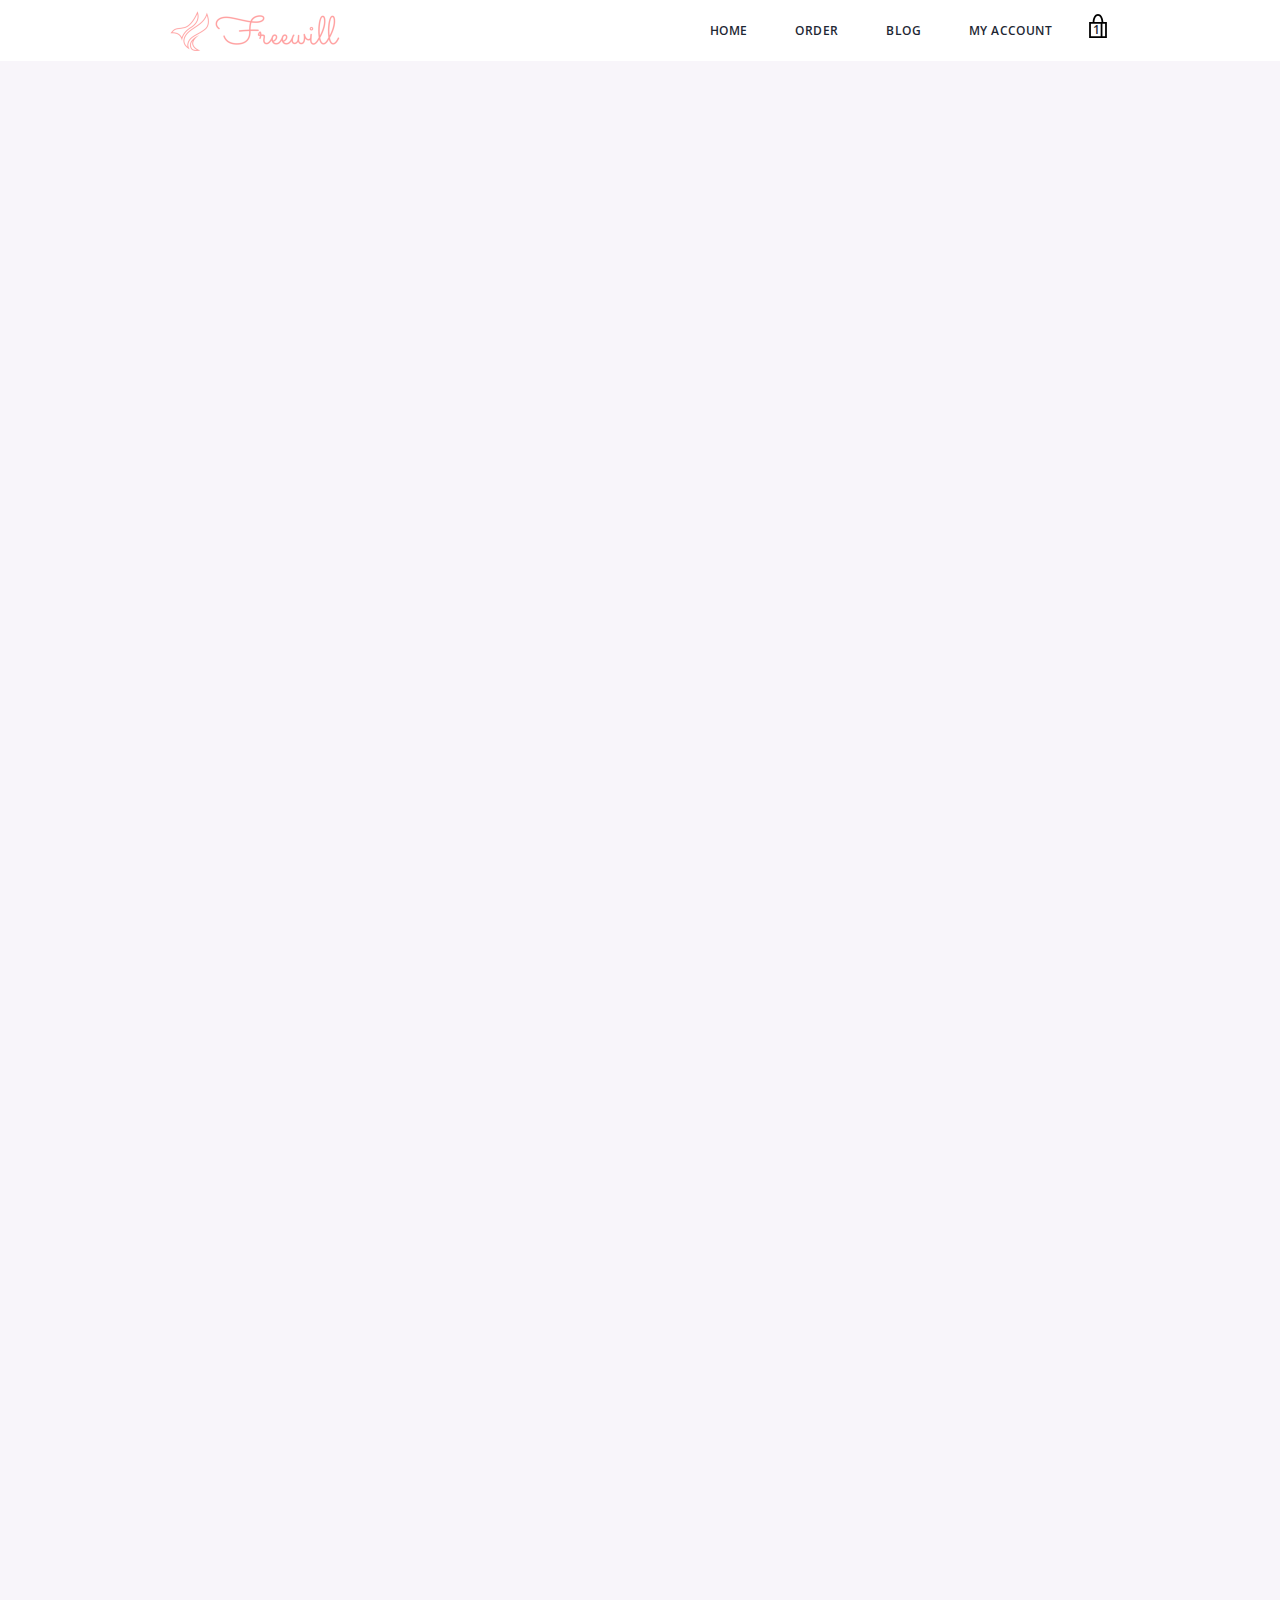
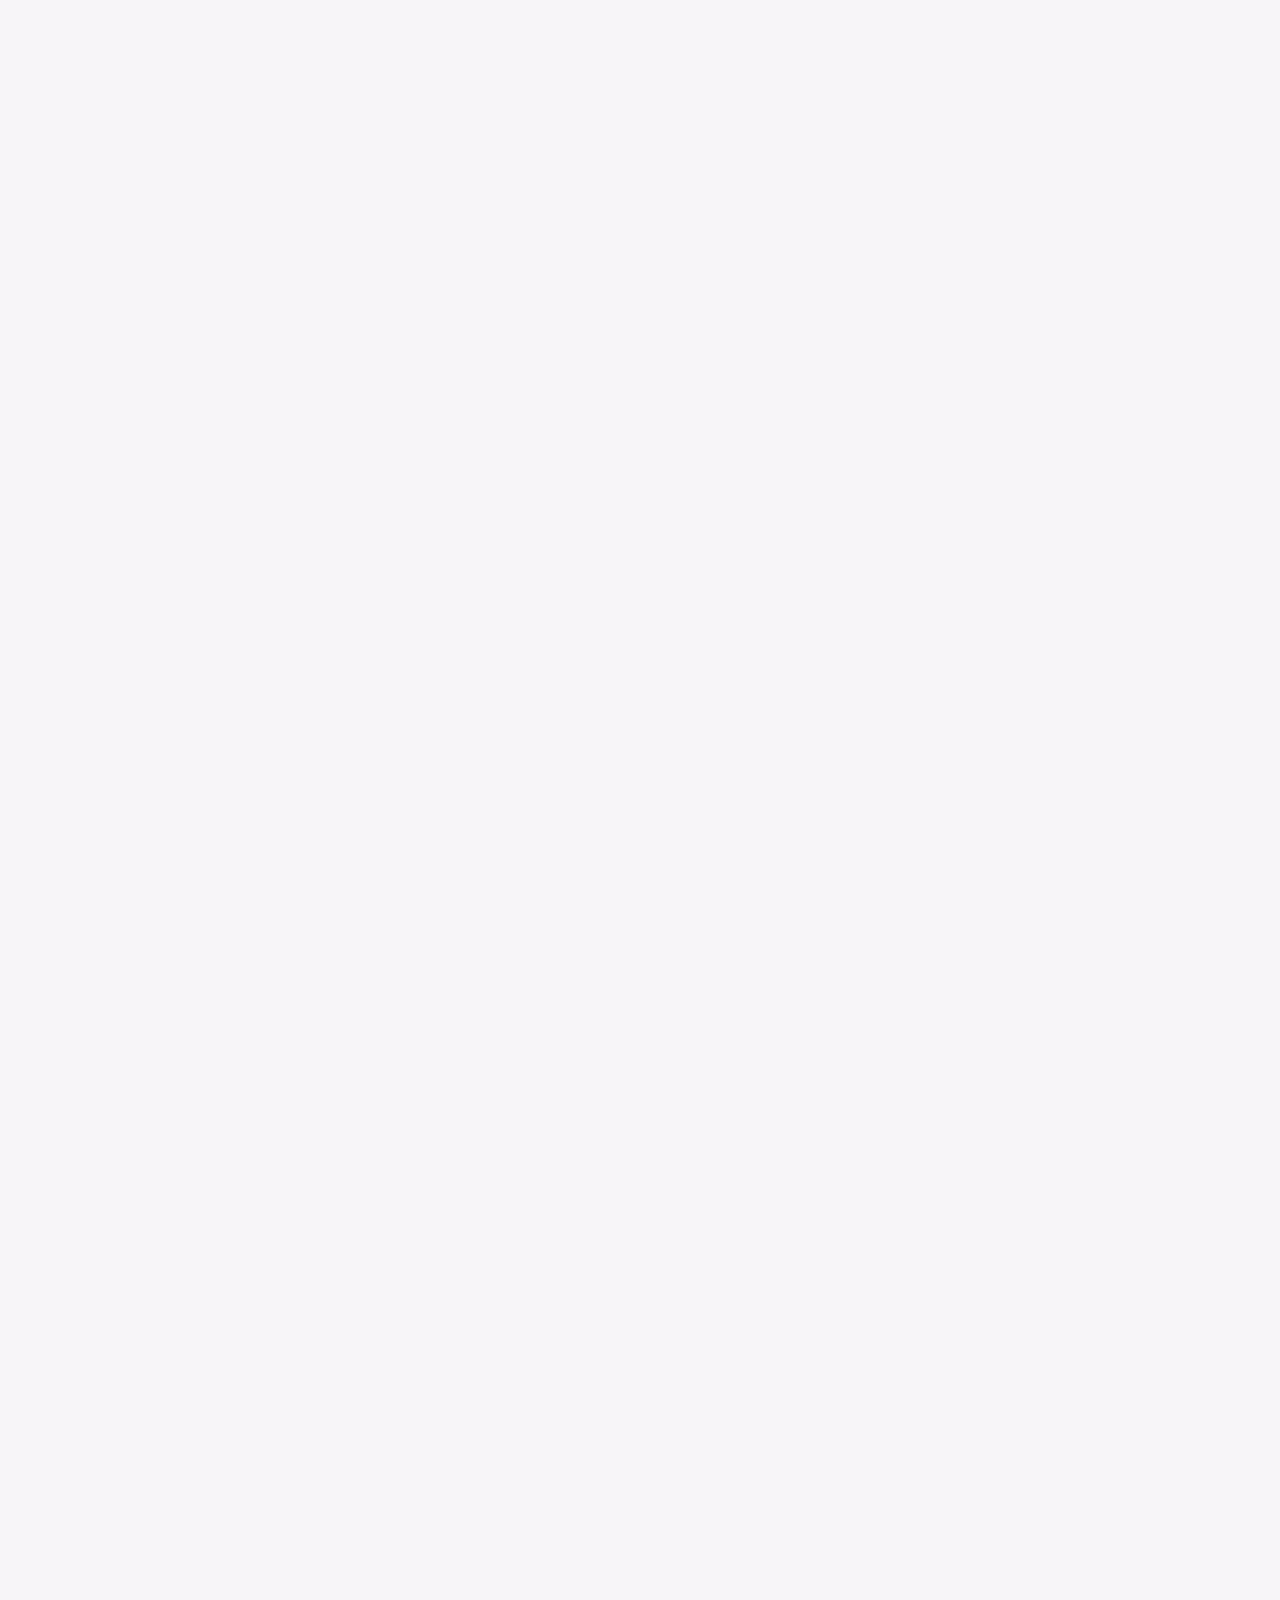
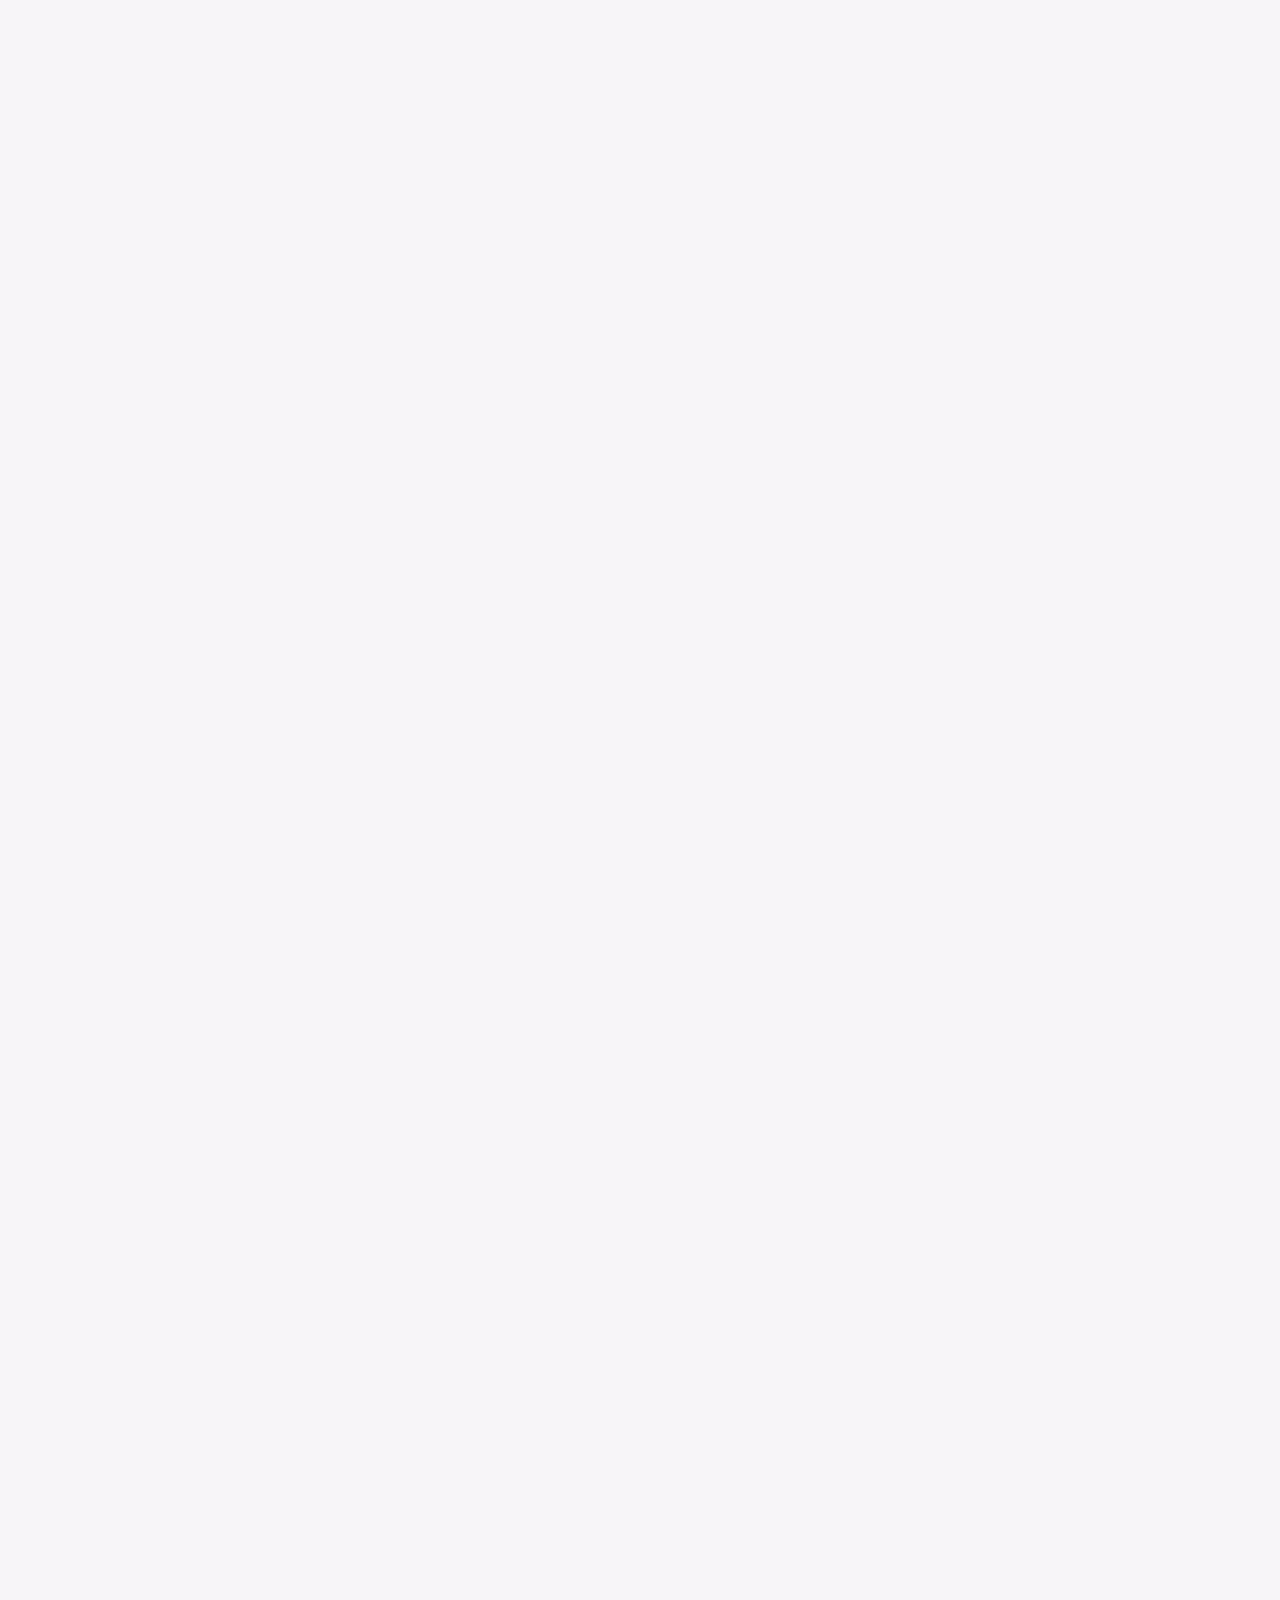
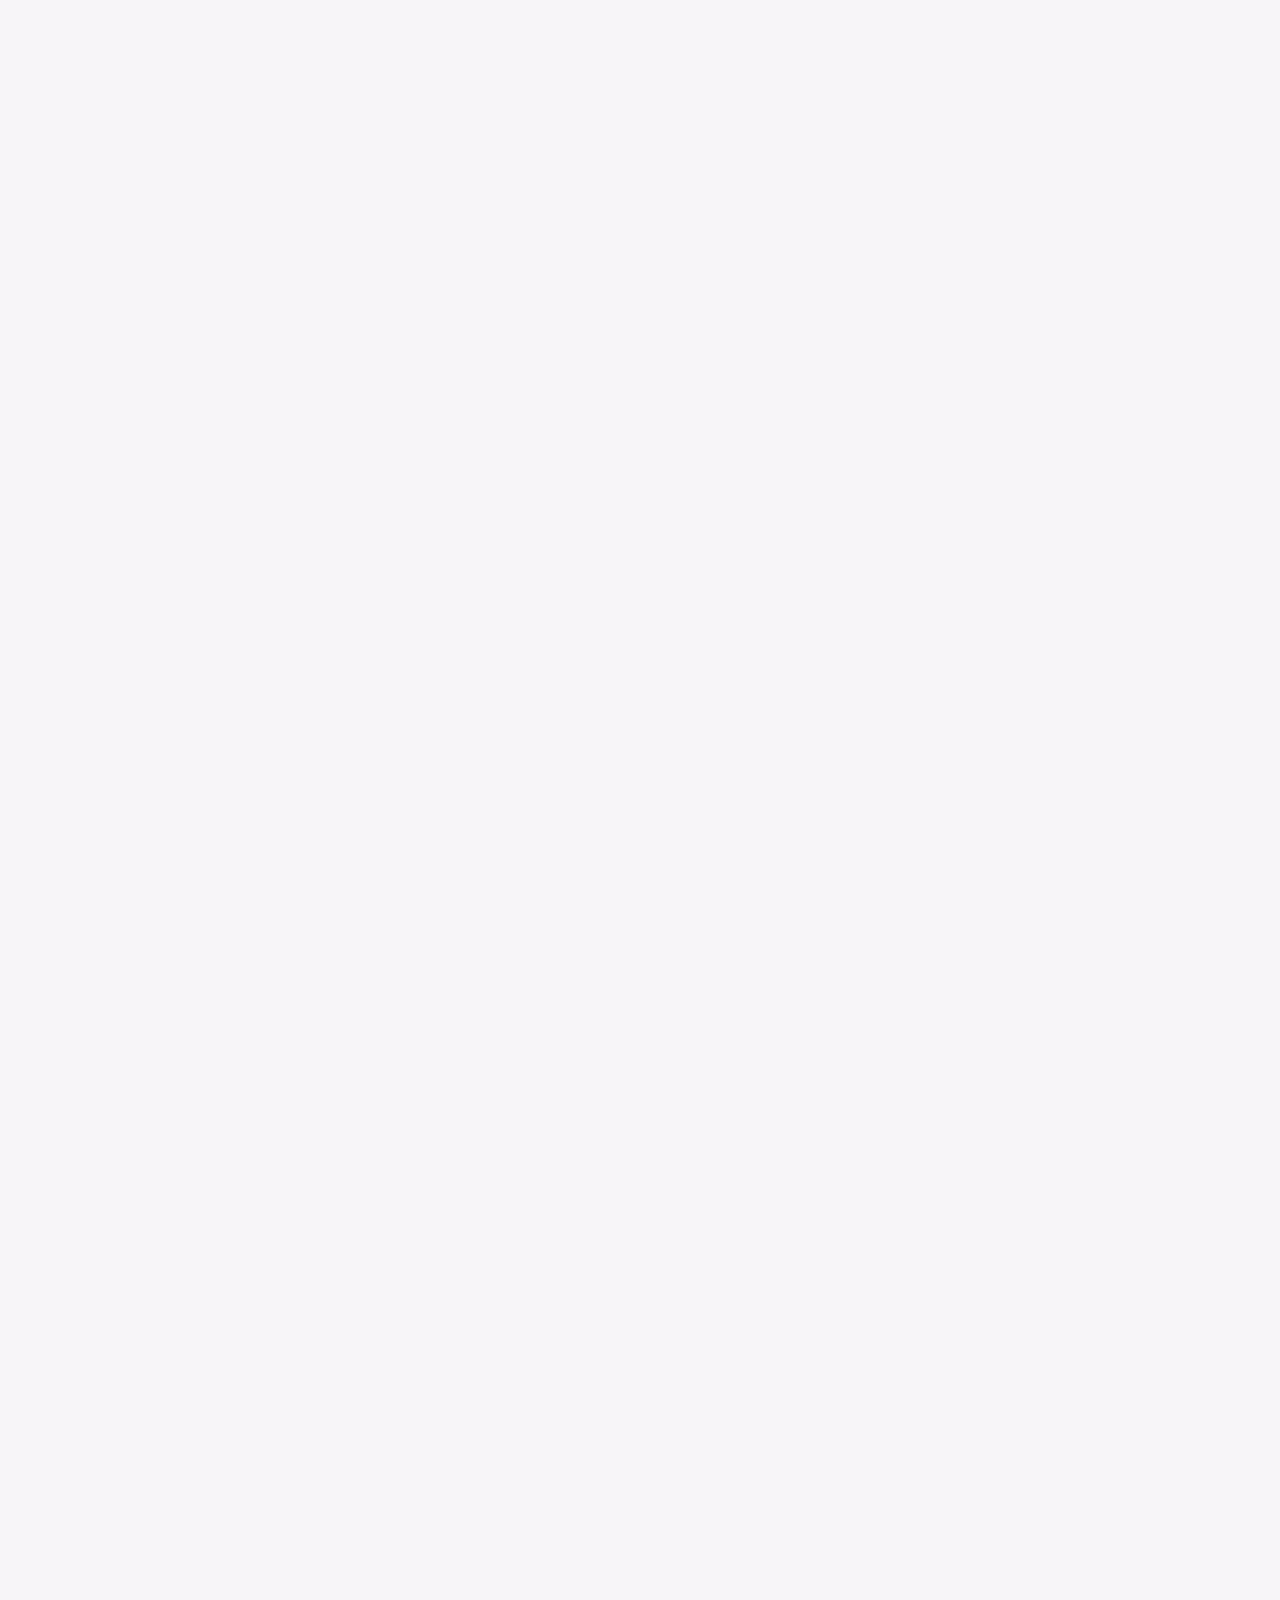
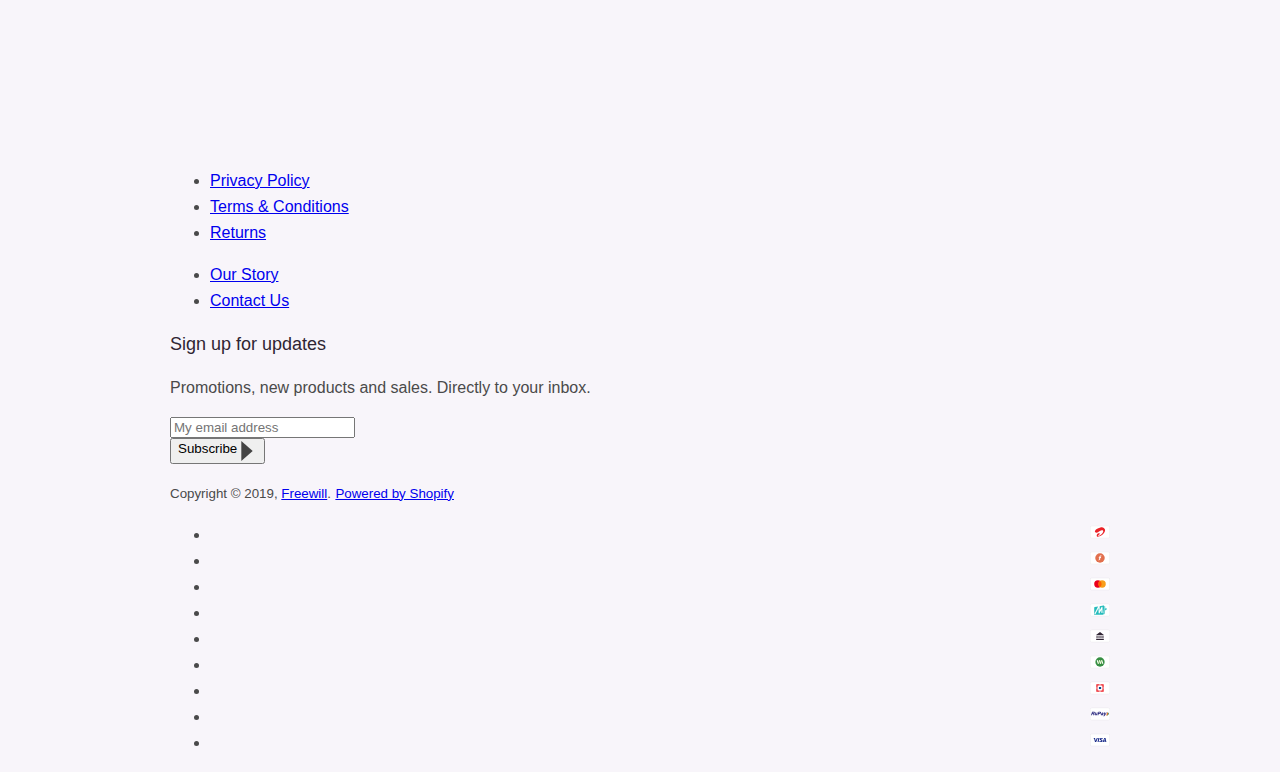
<file: price/index.html>
<html class="shopify-features__smart-payment-buttons--enabled outline-disabled" lang="en"><!--<![endif]-->
<head>

    <meta property="bkt:url" content="http://localhost:63342/joinfreewill/joinfreewill/index.html?_ijt=fs9ls7dsfn4geq28jppqmsp6g2">
    <meta charset="utf-8">
    <!--[if IE 9]><meta http-equiv="X-UA-Compatible" content="IE=9,chrome=1"><![endif]-->
    <!--[if (gt IE 9)|!(IE)]><!--><meta http-equiv="X-UA-Compatible" content="IE=edge,chrome=1"><!--<![endif]-->
    <meta name="viewport" content="width=device-width,initial-scale=1">
    <meta name="theme-color" content="#ffa1a1">
    <link rel="stylesheet" href="https://cdn-stamped-io.azureedge.net/files/widget.min.css" type="text/css">
    <link rel="canonical" href="https://joinfreewill.com/pages/welcome-back-page">


    <link rel="shortcut icon" href="https://cdn.shopify.com/s/files/1/0014/0345/3529/files/freewill-round-favicon_32x32.png?v=1534344983" type="image/png">


    <title>
        Hair Profile - Questionnaire – Freewill
    </title>
    <meta property="og:site_name" content="Freewill">
    <meta property="og:url" content="https://joinfreewill.com/pages/welcome-back-page">
    <meta property="og:title" content="Hair Profile - Questionnaire">
    <meta property="og:type" content="website">
    <meta property="og:description" content="Your hair is unique. So is the rest of you! Get personalised Shampoo &amp; Conditioner, made just for YOU">
    <meta name="twitter:card" content="summary_large_image">
    <meta name="twitter:title" content="Hair Profile - Questionnaire">
    <meta name="twitter:description" content="Your hair is unique. So is the rest of you! Get personalised Shampoo &amp; Conditioner, made just for YOU">
    <meta id="shopify-digital-wallet" name="shopify-digital-wallet" content="/1403453529/digital_wallets/dialog">
    <link href="https://cdn.shopify.com/s/files/1/0014/0345/3529/t/4/assets/bold-bundles.css?14427382851210414720" rel="stylesheet" type="text/css" media="all">

    <style>@font-face {
        font-family: "Open Sans";
        font-weight: 400;
        font-style: normal;
        src: url("https://fonts.shopifycdn.com/open_sans/opensans_n4.5460e0463a398b1075386f51084d8aa756bafb17.woff2?h1=am9pbmZyZWV3aWxsLmNvbQ&hmac=82a049a9afc3aaf0a9a2efcdb222073ff863f185543599ba2b8f9c62f1bd4d62") format("woff2"),
        url("https://fonts.shopifycdn.com/open_sans/opensans_n4.8512334118d0e9cf94c4626d298dba1c9f12a294.woff?h1=am9pbmZyZWV3aWxsLmNvbQ&hmac=02f82b6afcd43095b2b7cf3c207fc11d6900070a176082a7c96d5b9ac29aaf54") format("woff");
    }

    @font-face {
        font-family: "Open Sans";
        font-weight: 400;
        font-style: normal;
        src: url("https://fonts.shopifycdn.com/open_sans/opensans_n4.5460e0463a398b1075386f51084d8aa756bafb17.woff2?h1=am9pbmZyZWV3aWxsLmNvbQ&hmac=82a049a9afc3aaf0a9a2efcdb222073ff863f185543599ba2b8f9c62f1bd4d62") format("woff2"),
        url("https://fonts.shopifycdn.com/open_sans/opensans_n4.8512334118d0e9cf94c4626d298dba1c9f12a294.woff?h1=am9pbmZyZWV3aWxsLmNvbQ&hmac=02f82b6afcd43095b2b7cf3c207fc11d6900070a176082a7c96d5b9ac29aaf54") format("woff");
    }

    /* ------------------------ Critical Helper Classes ------------------------- */


    body:not(.template-index) .main-content {
        opacity: 0;
    }


    /* ----------------------------- Global Styles ------------------------------ */
    *, *::before, *::after {
        box-sizing: border-box;
    }

    html {
        font-size: 62.5%;
        background-color: #f8f5fa;
    }

    body {
        margin: 0;
        font-size: 1.6rem;
        font-family: "Open Sans", sans-serif;
        font-style: normal;
        font-weight: 400;
        color: #4a4a4a;
        line-height: 1.625;
    }

    .page-width {
        max-width: 980px;
        padding: 0 20px;
        margin: 0 auto;
    }

    /* ---------------------------- Helper Classes ------------------------------ */
    .visually-hidden,
    .icon__fallback-text {
        position: absolute !important;
        overflow: hidden;
        clip: rect(0 0 0 0);
        height: 1px;
        width: 1px;
        padding: 0;
        border: 0;
    }

    /* ----------------------------- Typography --------------------------------- */
    body {
        -webkit-font-smoothing: antialiased;
        -webkit-text-size-adjust: 100%;
    }


    .h4 a {
        color: inherit;
        text-decoration: none;
        font-weight: inherit;
    }





    /* ----------------------------- Site Header -------------------------------- */
    .site-header {
        position: relative;
        transition: transform 0.25s ease-out;
        z-index: 10;
    }

    .site-header__wrapper {
        position: relative;
        min-height: 60px;
        width: 100%;
        background-color: #ffffff;
        z-index: 10;
    }

    .site-header--transparent .site-header__wrapper {
        background-color: transparent;
    }

    .site-header__wrapper svg {
        fill: #ffa1a1;
    }

    .site-header-sections {
        display: -webkit-flex;
        display: -ms-flexbox;
        display: flex;
        width: 100%;
        -ms-flex-align: center;
        -webkit-align-items: center;
        -moz-align-items: center;
        -ms-align-items: center;
        -o-align-items: center;
        align-items: center;
        min-height: 60px;
    }

    @media only screen and (min-width: 750px) {
        .site-header__cart svg {
            width: 26px;
        }
    }

    </style>

    <link rel="stylesheet" href="https://cdn.shopify.com/s/files/1/0014/0345/3529/t/4/assets/theme.scss.css?14427382851210414720" media="all">
    <link title="theme" rel="preload" href="https://cdn.shopify.com/s/files/1/0014/0345/3529/t/4/assets/theme.scss.css?14427382851210414720" as="style">
    <noscript><link rel="stylesheet" href="https://cdn.shopify.com/s/files/1/0014/0345/3529/t/4/assets/theme.scss.css?14427382851210414720"></noscript>
    <link href="https://cdn.shopify.com/s/files/1/0014/0345/3529/t/4/assets/custom.scss?14427382851210414720" rel="stylesheet" type="text/css" media="all">
    <link rel="stylesheet" type="text/css" href="../slick/slick.css"/>
    <link href="../css/style.css" rel="stylesheet" type="text/css" media="all">

    <style>#widgetic-root{position:absolute;top:-1000px;left:-1000px;width:0px;height:0px;visibility:hidden;z-index:-1} #widgetic-root iframe{width:0px;height:0px} iframe.widgetic-composition {border: none;width: 100%;height: 100%;vertical-align: middle;} iframe.widgetic-editor {width: 490px; height: 565px; border:none;overflow:hidden} .wdgtc-wrap{overflow: hidden}</style>
    <link rel="stylesheet" href="https://sdk.beeketing.com/spop/assets/styles/styles.css?v=1542188297517339" type="text/css">
    <meta http-equiv="X-UA-Compatible" content="IE=edge">
    <!--    <style id="widget-css">@import 'https://assets.privy.com/assets/widget-72274380d6feab5e0f154ffc2ce4a10253d265f0f50891279c2da82b4a444176.css';</style>-->
    <link rel="stylesheet" href="https://fonts.googleapis.com/css?family=Lato:500,400%7COpen+Sans:400%7CCaveat:400" media="all"><link rel="stylesheet" href="https://fonts.googleapis.com/css?family=Lato:300,400,700,400italic" media="all">
    <script src="http://cdn.tynt.com/afpr.js"></script>
    <style>@media all{.featherlight{display:none;position:fixed;top:0;right:0;bottom:0;left:0;z-index:2147483647;text-align:center;white-space:nowrap;cursor:pointer;background:#333;background:rgba(0,0,0,0)}.featherlight:last-of-type{background:rgba(0,0,0,.8)}.featherlight:before{content:"";display:inline-block;height:100%;vertical-align:middle;margin-right:-.25em}.featherlight .featherlight-content{position:relative;text-align:left;vertical-align:middle;display:inline-block;overflow:auto;padding:25px 25px 0;border-bottom:25px solid transparent;margin-left:5%;margin-right:5%;max-height:95%;background:#fff;cursor:auto;white-space:normal}.featherlight .featherlight-inner{display:block}.featherlight .featherlight-close-icon{position:absolute;z-index:9999;top:0;right:0;line-height:25px;width:25px;cursor:pointer;text-align:center;font-family:Arial,sans-serif;background:#fff;background:rgba(255,255,255,.3);color:#000}.featherlight .featherlight-image{width:100%}.featherlight-iframe .featherlight-content{border-bottom:0;padding:0}.featherlight iframe{border:0}.featherlight *{-webkit-box-sizing:border-box;-moz-box-sizing:border-box;box-sizing:border-box}} @media only screen and (max-width:1024px){.featherlight .featherlight-content{margin-left:10px;margin-right:10px;max-height:98%;padding:10px 10px 0;border-bottom:10px solid transparent}} @media all{.featherlight .featherlight-content{padding:0;border:none;min-width:inherit}.featherlight .featherlight-image{max-width:100%;border:20px solid #fff; max-width: 100%;max-height: 100%;width: auto;}}@media only screen and (max-width:1024px){.featherlight .featherlight-content{padding:0;border:none}}</style>

    <style>@media all{.featherlight-next,.featherlight-previous{display:block;position:absolute;top:25px;right:25px;bottom:25px;left:80%;cursor:pointer;-webkit-touch-callout:none;-webkit-user-select:none;-khtml-user-select:none;-moz-user-select:none;-ms-user-select:none;user-select:none;background:rgba(0,0,0,0)}.featherlight-previous{left:25px;right:80%}.featherlight-next:hover,.featherlight-previous:hover{background:rgba(255,255,255,.25)}.featherlight-next span,.featherlight-previous span{display:none;position:absolute;top:50%;left:5%;width:82%;text-align:center;font-size:30px;line-height:80px;margin-top:-40px;color:#fff;font-family:arial;font-style:normal;font-weight:400}.featherlight-next span{right:5%;left:auto}.featherlight-next:hover span,.featherlight-previous:hover span{display:inline-block}.featherlight-loading .featherlight-next,.featherlight-loading .featherlight-previous{display:none}}@media only screen and (max-device-width:1024px){.featherlight-next:hover,.featherlight-previous:hover{background:0 0}.featherlight-next span,.featherlight-previous span{display:block}}@media only screen and (max-width:1024px){.featherlight-next,.featherlight-previous{top:10px;right:10px;left:85%}.featherlight-previous{left:10px;right:85%}.featherlight-next span,.featherlight-previous span{margin-top:-30px;font-size:40px}}</style>
</head>

<body id="hair-profile-questionnaire" class="template-page data-animations"><div style="display: none;" id="lightningjs-ghostmonitor"><div><iframe frameborder="0" id="lightningjs-frame-ghostmonitor"></iframe></div></div>

<a class="in-page-link visually-hidden skip-link" href="#MainContent">Skip to content</a>

<div id="shopify-section-header" class="shopify-section">
    <div class="site-header" data-section-id="header" data-section-type="header-section" data-drawer-push="">
        <header class="site-header__wrapper">

            <div class="site-header-sections page-width">
                <div class="logo">
                    <a href="#"><img src="../images/logo.png" alt="logo"></a>
                </div>
                <div class="top-menu">
                    <ul>
                        <li><a href="#">home</a></li>
                        <li><a href="#">order</a></li>
                        <li><a href="#">blog</a></li>
                        <li><a href="#">my account</a></li>
                    </ul>
                    <a class="cart" href="#"><span>1</span></a>
                </div>

            </div>
        </header>

    </div>

</div>

<div class="main-content" data-drawer-push="">
        <div class="main-content__wrapper">

        <main class="content-for-layout welcome-content" id="MainContent" role="main">
            <div class="main-page-section page-width price-page">
                <div class="pricing-plan-image mobile-hidden">
                    <img src="../images/img-price.png" alt="">
                </div>
                <div class="pricing-plan-content description">
                    <h4 class="section-header__title">Pricing Plans</h4>
                    <h2>Rahul’s Personalized Haircare Kit</h2>
                    <div class="rating">
                        <img src="../images/stars.svg" alt="">
                        <b class="rate">4.78</b>
                        <a href="">2108 Reviews</a>
                    </div>
                    <div class="pricing-plan-image mobile-visible">
                        <img src="../images/img-price.png" alt="">
                    </div>
                    <div class="good-to-know">
                        <span class="special">Good to know:</span> Freshly made in our lab. Mild, safe for everyday use, sulfate free, paraben free, cruelty free, formaldehyde free, sulfate free, paraben free, cruelty free, formaldehyde free
                    </div>
                    <div class="select-plan">
                        <h5 class="special">Select a plan</h5>
                        <form action="PUT">
                            <label for="one-time"><input id="one-time" type="radio" name="pricing-radio" class="pricing-radio" checked>One-time purchase</label>
                            <div class="price-plan__description">
                                <span>MRP: ₹ 2150</span>
                                <span>Offer Price: <span class="special-price">₹ 1690/kit</span> (21% OFF)</span>
                                <p>
                                    <span>Each kit contains:</span>
                                    <ul>
                                        <li>250ml Shampoo <span class="crossed">₹ 750</span> ₹ 650</li>
                                <li>150ml Conditioner <span class="crossed">₹ 850</span> ₹ 750</li>
                                <li>30ml Hair Serum <span class="crossed">₹ 550</span> ₹ 290</li>
                                    </ul>
                                </p>
                            </div>
                            <label for="subscribe"><input id="subscribe" type="radio" class="pricing-radio" name="pricing-radio">Subscribe & Save</label>
                            <div class="price-plan__description">
                                <span>Subscribe for 6 months supply. Pay for only 1 kit at a time. Shipped every 45 days. Cancel anytime
</span><br>
                                <span>MRP: <span class="crossed">₹ 2150</span></span><br>
                                <span>Subscription Price: <span class="special-price">₹ 990/kit</span> (54% OFF)</span>
                            </div>
                            <div class="btn-tab-block cv-next__select-btn btn-ingr-block">
                                <button class="btn-ingredients">Add to cart</button>
                                <div>Last purchased <b>4 minutes ago</b> by Somya from Ghaziabad</div>
                            </div>
                        </form>


                        <div class="accordionWrapper">
                            <div class="accordionItem open">
                                <h4 class="accordionItemHeading">
                                    <svg  class = 'acc-ico' xmlns="http://www.w3.org/2000/svg" width="33" height="48" viewBox="0 0 33 48">
                                    <g>
                                        <path fill-rule="nonzero" d="M32.201 46.937l-2.498-4.783 1.227-1.13a.717.717 0 0 0 .095-.945l-4.528-6.273a.706.706 0 0 0-.572-.294h-.283V24.84c0-.313-.026-.62-.074-.92l2.15-.641a.729.729 0 0 0 .52-.803.708.708 0 0 0-.899-.571l-2.173.648a5.66 5.66 0 0 0-.187-.389l2.928-2.082a.716.716 0 0 0 .17-.993.704.704 0 0 0-.985-.172L24.163 21a5.73 5.73 0 0 0-.68-.635l2.302-3.855a.716.716 0 0 0-.241-.979.704.704 0 0 0-.97.244l-2.301 3.852a5.58 5.58 0 0 0-1.582-.443v-5.434c0-.39-.299-.73-.686-.742a.71.71 0 0 0-.729.712v5.464a5.573 5.573 0 0 0-1.582.443l-2.3-3.852a.704.704 0 0 0-.971-.243.716.716 0 0 0-.242.978l2.302 3.855c-.243.193-.47.405-.68.635l-2.928-2.082a.704.704 0 0 0-.986.172.716.716 0 0 0 .17.993l2.929 2.082c-.068.127-.13.257-.187.39l-2.173-.65a.707.707 0 0 0-.885.503c-.099.377.14.762.511.873l2.145.64c-.048.3-.075.606-.075.92v7.523l-1.393-.627-4.76-16.36v-4.39h1.308a.71.71 0 0 0 .707-.712V7.993a.71.71 0 0 0-.707-.713h-.913l.59-5.083a.735.735 0 0 0-.214-.622.704.704 0 0 0-.914-.049l-1.197.917-.69-1.947a.735.735 0 0 0-.458-.462.705.705 0 0 0-.844.35L3.647 2.699 2.182 1.545a.722.722 0 0 0-.65-.136.714.714 0 0 0-.503.782l.699 5.09H.708A.71.71 0 0 0 0 7.992v2.281a.71.71 0 0 0 .707.713h1.309v2.19a3.01 3.01 0 0 0 2.625 2.99l1.172 9.73c.047.39.4.669.787.621a.712.712 0 0 0 .617-.793L6.07 16.19h.864l4.628 15.907-3.104 3.92-.832-6.911a.709.709 0 0 0-.788-.622.712.712 0 0 0-.617.794l1 8.3-1.937 2.446a.717.717 0 0 0 .004.895l3.095 3.824v2.543A.71.71 0 0 0 9.09 48h22.495a.709.709 0 0 0 .673-.494.74.74 0 0 0-.057-.569zM3.448 4.35a.704.704 0 0 0 1.063-.233l.836-1.623.477 1.346a.703.703 0 0 0 1.094.328l.642-.492-.418 3.604H3.156L2.67 3.738l.778.612zm3.307 10.415H5.007a1.584 1.584 0 0 1-1.576-1.588v-2.19h3.324v3.778zM2.724 9.561h-1.31v-.855h7.357v.855H2.723zm17.26 11.002c2.021 0 3.716 1.432 4.14 3.342a5.624 5.624 0 0 0-4.14-1.822 5.624 5.624 0 0 0-4.141 1.822c.424-1.91 2.119-3.342 4.14-3.342zM15.74 31.03a5.628 5.628 0 0 0 4.244 1.936.71.71 0 0 0 .707-.713.71.71 0 0 0-.707-.713c-2.254 0-4.102-1.778-4.236-4.015.135-2.237 1.982-4.016 4.236-4.016 2.339 0 4.242 1.917 4.244 4.273v5.73H16.88L15.74 33v-1.97zm.297 15.544h-6.24v-1.846l3.606-4.846a.717.717 0 0 0-.141-.998.704.704 0 0 0-.99.143l-3.205 4.306-2.323-2.869 5.811-7.335 3.077 1.383-1.153 1.55a.717.717 0 0 0 .141.998.7.7 0 0 0 .99-.143l1.473-1.979h7.444l-8.49 11.636zm1.756 0l8.13-11.141 3.585 4.969-2.786 2.564a.717.717 0 0 0-.046 1.007.704.704 0 0 0 1 .046l.947-.872 1.79 3.427h-12.62z"/>
                                        <path d="M23.003 25.982l-2.765-.654a.718.718 0 0 0-.331 0l-2.764.654a.734.734 0 0 0 .331 1.43l1.872-.444v1.098a.73.73 0 0 0 .727.734.73.73 0 0 0 .726-.734v-1.098l1.872.443a.728.728 0 0 0 .873-.547.734.734 0 0 0-.541-.882z"/>
                                    </g>
                                </svg>
                                    Formulated by Experts in US
                                    <svg class='minus' version="1.1" xmlns="http://www.w3.org/2000/svg" xmlns:xlink="http://www.w3.org/1999/xlink" x="0px" y="0px" viewBox="0 0 1000 1000" enable-background="new 0 0 1000 1000" xml:space="preserve" transform="rotate(45)">
<g><path d="M969.4,479.4H520.6V30.6c0-11.4-9.2-20.6-20.6-20.6s-20.6,9.2-20.6,20.6v448.9H30.6c-11.4,0-20.6,9.2-20.6,20.6c0,11.4,9.2,20.6,20.6,20.6h448.9l0,448.9c0,11.4,9.2,20.6,20.6,20.6c11.4,0,20.6-9.2,20.6-20.6V520.6h448.9c11.4,0,20.6-9.2,20.6-20.6C990,488.6,980.8,479.4,969.4,479.4z"/></g>
</svg>
                                    <svg class='plus' version="1.1" xmlns="http://www.w3.org/2000/svg" xmlns:xlink="http://www.w3.org/1999/xlink" x="0px" y="0px" viewBox="0 0 1000 1000" enable-background="new 0 0 1000 1000" xml:space="preserve">
<g><path d="M969.4,479.4H520.6V30.6c0-11.4-9.2-20.6-20.6-20.6s-20.6,9.2-20.6,20.6v448.9H30.6c-11.4,0-20.6,9.2-20.6,20.6c0,11.4,9.2,20.6,20.6,20.6h448.9l0,448.9c0,11.4,9.2,20.6,20.6,20.6c11.4,0,20.6-9.2,20.6-20.6V520.6h448.9c11.4,0,20.6-9.2,20.6-20.6C990,488.6,980.8,479.4,969.4,479.4z"/></g>
</svg>
                                </h4>
                                <div class="accordionItemContent">
                                    <p>Each formulation is created & reviewed by our expert formulators in the US, each having over 30 yrs of experience</p>
                                </div>
                            </div>

                            <div class="accordionItem close">
                                <h4 class="accordionItemHeading">
                                    <svg class = 'acc-ico' xmlns="http://www.w3.org/2000/svg" width="49" height="48" viewBox="0 0 49 48">
                                        <g>
                                            <path fill-rule="nonzero" d="M29.47 3.636a.873.873 0 1 0 0-1.745.873.873 0 0 0 0 1.745zm0-1.309a.436.436 0 1 1 0 .873.436.436 0 0 1 0-.873zM46.052 19.927a.582.582 0 1 0 0 1.164.582.582 0 0 0 0-1.164zm0 .873a.29.29 0 1 1 0-.582.29.29 0 0 1 0 .582zM42.561 8.873a.582.582 0 1 0 0 1.163.582.582 0 0 0 0-1.163zm0 .872a.29.29 0 1 1 0-.581.29.29 0 0 1 0 .581zM45.18.727a.582.582 0 1 0 0 1.164.582.582 0 0 0 0-1.164zm0 .873a.29.29 0 1 1 0-.582.29.29 0 0 1 0 .582zM7.361 9.164a.582.582 0 1 0-1.163 0 .582.582 0 0 0 1.163 0zm-.872 0a.29.29 0 1 1 .581 0 .29.29 0 0 1-.581 0z"/>
                                            <path d="M3.167 19.93l.433-.568-.273-.155-.278.637H3.04l-.282-.633-.278.16.428.555v.01l-.67-.087v.31l.674-.087v.009l-.432.555.26.164.295-.642h.01l.273.637.286-.163-.437-.547v-.009l.688.082v-.31l-.688.091zM4.387 1.038l-.249.32.15.094.17-.37h.005l.158.367.165-.094-.252-.315v-.005l.396.047V.904l-.396.052V.951l.25-.328-.158-.089-.16.367h-.005L4.298.537l-.16.092.247.32v.005l-.386-.05v.178l.388-.05zM47.798 12.862v-.303l-.674.089v-.01l.424-.557-.268-.152-.272.625h-.01l-.276-.62-.273.156.42.544v.01l-.656-.085v.303l.66-.085v.01l-.424.544.255.16.29-.629h.01l.267.625.281-.16-.428-.536v-.01zM20 .898l.365-.482-.23-.13-.236.538h-.008L19.653.29l-.235.135.362.47v.008l-.566-.073v.261l.57-.073v.008l-.366.47.22.138.25-.543h.007l.232.54.242-.14L20 1.03V1.02l.582.07V.828l-.582.076zM34.372 45.09h-2.417a.584.584 0 0 0 0 1.165h2.417a.584.584 0 0 0 0-1.164zM16.917 45.09h-2.416a.584.584 0 0 0 0 1.165h2.416a.584.584 0 0 0 0-1.164zM30.255 45.09H18.618a.582.582 0 0 0 0 1.165h4.637v.581h-2.31a.582.582 0 0 0 0 1.164h7.273a.582.582 0 0 0 0-1.164h-2.6v-.581h4.637a.582.582 0 0 0 0-1.164zM15.21 13.108l14.36-2.353a.582.582 0 1 0-.188-1.148l-14.36 2.353a.582.582 0 0 0 .187 1.148zM34.548 14.093l-.493 3.391c-.072.399.102.8.442 1.021l.662.505.048.033c.358.21.802.21 1.16 0l.71-.538a.99.99 0 0 0 .423-1.039l-.586-3.348c-.37.09-.75.135-1.132.137l-.026-.002.587 3.349-.556.424-.571-.435.485-3.34a4.928 4.928 0 0 1-1.153-.158zM28.51 19.03v.752a.582.582 0 0 0 1.163 0v-.752a5.558 5.558 0 0 1 3.742-5.38 4.977 4.977 0 0 1-1.098-.817 6.75 6.75 0 0 0-3.808 6.197zM38.147 13.65a5.559 5.559 0 0 1 3.744 5.38v.752a.582.582 0 0 0 1.164 0v-.752a6.751 6.751 0 0 0-3.81-6.197 4.97 4.97 0 0 1-1.098.818z"/>
                                            <path fill-rule="nonzero" d="M35.782 13.09a3.782 3.782 0 1 0 0-7.563 3.782 3.782 0 0 0 0 7.564zm0-6.4a2.618 2.618 0 1 1 0 5.237 2.618 2.618 0 0 1 0-5.236zM26.548 34.96l4.626 2.47c.141.061.293.094.447.097.464 0 .74-.37.654-.972l-1.24-5.06-10.843-14.359a1.397 1.397 0 0 0-1.973-.26l-2.243 1.733a1.432 1.432 0 0 0-.272 1.992L26.548 34.96zm4.39 1.025l-2.924-1.561 2.166-1.531.758 3.092zM16.687 19.53l2.243-1.733a.238.238 0 0 1 .148-.052c.073 0 .142.034.185.093l10.51 13.917-2.73 1.93-10.41-13.786a.27.27 0 0 1 .054-.37z"/>
                                            <path d="M11.857 36.493l-.493 3.391c-.071.399.103.8.442 1.021l.662.505.048.033c.358.21.802.21 1.16 0l.71-.538a.99.99 0 0 0 .424-1.039l-.587-3.348c-.37.09-.75.135-1.132.137l-.026-.002.587 3.349-.556.424-.571-.435.485-3.34a4.928 4.928 0 0 1-1.153-.158z"/>
                                            <path fill-rule="nonzero" d="M13.09 35.49a3.782 3.782 0 1 0 .001-7.563 3.782 3.782 0 0 0 0 7.564zm0-6.4a2.618 2.618 0 1 1 .001 5.237 2.618 2.618 0 0 1 0-5.236z"/>
                                            <path d="M12.2 26.848c.294-.055.592-.083.89-.084.094 0 .186.008.278.014L10.62 10.363l20.816-3.412a4.974 4.974 0 0 1 1.094-1.358L10.425 9.216a1.153 1.153 0 0 0-.955 1.326l2.73 16.306zM38.447 39.075a1.153 1.153 0 0 0 .955-1.327l-2.715-16.22h-1.18l2.746 16.4-16.76 2.75c.022.248.034.498.034.752v.418l16.92-2.773z"/>
                                            <path d="M15.495 15.39a.597.597 0 0 0 .095-.008l14.356-2.352c.147-.134.3-.26.456-.381a.576.576 0 0 0-.64-.769l-14.36 2.354a.582.582 0 0 0 .093 1.156zM27.398 18.118c.043-.41.116-.816.22-1.215l-5.468.896.793 1.05 4.455-.73zM28.764 14.38l-8.415 1.379c.3.17.563.4.771.676l.253.335 6.667-1.093c.2-.454.443-.889.724-1.298zM15.49 17.514l1.576-1.217-1.283.21a.58.58 0 0 0-.294 1.007zM27.475 20.441a1.74 1.74 0 0 1-.13-.66v-.497l-3.625.594.792 1.049 2.963-.486zM17.018 24.484a.6.6 0 0 0 .095-.008l.053-.009-.648-.858a.578.578 0 0 0 .5.875zM31.473 22.122a.582.582 0 0 0-.189-1.148l-5.994.982.792 1.05 5.39-.884zM31.853 24.395a.582.582 0 0 0-.188-1.148l-4.806.788.792 1.049 4.202-.689zM17.398 26.756a.597.597 0 0 0 .095-.007l1.242-.204-.792-1.05-.638.105a.582.582 0 0 0 .093 1.156zM32.234 26.669a.582.582 0 0 0-.189-1.149l-3.616.593.792 1.05 3.013-.494zM17.779 29.03a.6.6 0 0 0 .095-.008l2.431-.398-.792-1.05-1.828.3a.582.582 0 0 0 .094 1.156zM32.614 28.942a.582.582 0 0 0-.188-1.148l-2.428.398.793 1.049 1.823-.299zM18.16 31.303a.595.595 0 0 0 .094-.008l3.62-.593-.792-1.05-3.016.495a.579.579 0 0 0-.249.107c.102.335.169.68.198 1.028.047.013.096.02.144.021zM32.807 30.067l-1.239.203.54.716.088.36.799-.13a.582.582 0 1 0-.188-1.149zM18.54 33.577a.598.598 0 0 0 .095-.008l4.81-.788-.793-1.05-4.205.69a.582.582 0 0 0 .093 1.156zM25.013 34.86l-.792-1.05-5.394.884a.581.581 0 0 0-.486.563c.243.18.476.374.697.581l5.975-.979zM33.187 32.34l-.72.119.277 1.133.632-.103a.582.582 0 0 0-.189-1.148zM27.5 36.788l-1.69-.903-5.873.963c.253.338.477.696.672 1.07l6.891-1.13zM33.568 34.614l-.552.09.276 1.134.464-.076a.582.582 0 1 0-.188-1.148z"/>
                                            <circle cx=".582" cy="43.345" r="1"/>
                                            <path d="M3.2 42.764h-.873a.582.582 0 1 0 0 1.163H3.2a.582.582 0 1 0 0-1.163zM46.545 42.764h-.872a.582.582 0 1 0 0 1.163h.872a.582.582 0 1 0 0-1.163z"/>
                                            <circle cx="48.291" cy="43.345" r="1"/>
                                            <path d="M43.846 42.764H20.364V41.43a6.751 6.751 0 0 0-3.81-6.197 4.97 4.97 0 0 1-1.098.818 5.559 5.559 0 0 1 3.744 5.38v1.333H6.982V41.43a5.558 5.558 0 0 1 3.743-5.38 4.977 4.977 0 0 1-1.098-.817 6.75 6.75 0 0 0-3.809 6.197v1.334h-.791a.587.587 0 1 0 0 1.163h38.82a.587.587 0 1 0 0-1.163z"/>
                                        </g>
                                    </svg>
                                    Holistic Consultation
                                    <svg class='minus' version="1.1" xmlns="http://www.w3.org/2000/svg" xmlns:xlink="http://www.w3.org/1999/xlink" x="0px" y="0px" viewBox="0 0 1000 1000" enable-background="new 0 0 1000 1000" xml:space="preserve" transform="rotate(45)">
<g><path d="M969.4,479.4H520.6V30.6c0-11.4-9.2-20.6-20.6-20.6s-20.6,9.2-20.6,20.6v448.9H30.6c-11.4,0-20.6,9.2-20.6,20.6c0,11.4,9.2,20.6,20.6,20.6h448.9l0,448.9c0,11.4,9.2,20.6,20.6,20.6c11.4,0,20.6-9.2,20.6-20.6V520.6h448.9c11.4,0,20.6-9.2,20.6-20.6C990,488.6,980.8,479.4,969.4,479.4z"/></g>
</svg>
                                    <svg class='plus' version="1.1" xmlns="http://www.w3.org/2000/svg" xmlns:xlink="http://www.w3.org/1999/xlink" x="0px" y="0px" viewBox="0 0 1000 1000" enable-background="new 0 0 1000 1000" xml:space="preserve">
<g><path d="M969.4,479.4H520.6V30.6c0-11.4-9.2-20.6-20.6-20.6s-20.6,9.2-20.6,20.6v448.9H30.6c-11.4,0-20.6,9.2-20.6,20.6c0,11.4,9.2,20.6,20.6,20.6h448.9l0,448.9c0,11.4,9.2,20.6,20.6,20.6c11.4,0,20.6-9.2,20.6-20.6V520.6h448.9c11.4,0,20.6-9.2,20.6-20.6C990,488.6,980.8,479.4,969.4,479.4z"/></g>
</svg>
                                </h4>
                                <div class="accordionItemContent">
                                    <p>Each formulation is created & reviewed by our expert formulators in the US, each having over 30 yrs of experience</p>
                                </div>
                            </div>

                            <div class="accordionItem close">
                                <h4 class="accordionItemHeading">
                                    <svg  class = 'acc-ico' xmlns="http://www.w3.org/2000/svg" width="51" height="48" viewBox="0 0 51 48">
                                        <g>
                                            <g>
                                                <path d="M25.17 20.246c-.124 0-.185 0-.308-.061-4.431-2.647-6.77-5.785-6.77-9.108 0-2.215 1.293-3.754 3.016-5.785 1.046-1.23 2.277-2.707 3.569-4.677.185-.307.554-.369.861-.184.308.184.37.554.185.8-1.354 2.03-2.646 3.569-3.63 4.8-1.662 1.969-2.77 3.261-2.77 4.984 0 2.893 2.154 5.662 6.154 8.062.308.185.37.554.246.861a.646.646 0 0 1-.554.308z"/>
                                                <path d="M25.23 20.246a.734.734 0 0 1-.553-.308c-.185-.307-.062-.676.246-.861 4.062-2.4 6.154-5.17 6.154-8.062 0-1.784-1.108-3.077-2.77-4.984-1.045-1.231-2.338-2.77-3.63-4.8-.185-.246-.062-.616.185-.8.307-.185.676-.123.861.184 1.292 1.97 2.523 3.385 3.57 4.677 1.784 2.093 3.015 3.57 3.015 5.785 0 3.323-2.339 6.523-6.77 9.108-.061.061-.184.061-.307.061z"/>
                                            </g>
                                            <g>
                                                <path d="M25.23 13.908a.56.56 0 0 1-.492-.246c-.184-.308-.123-.677.124-.862.8-.554 1.353-1.108 1.784-1.785.185-.307.554-.369.862-.184.307.184.369.554.184.861a7.503 7.503 0 0 1-2.092 2.093c-.123.123-.246.123-.37.123z"/>
                                                <path d="M25.23 13.908c-.122 0-.245-.062-.368-.123a7.503 7.503 0 0 1-2.093-2.093c-.184-.307-.061-.677.185-.861.246-.185.677-.062.861.184.37.616.985 1.231 1.785 1.785.308.185.37.554.123.862-.061.184-.308.246-.492.246z"/>
                                            </g>
                                            <path fill="#000" d="M25.23 23.63c-.368 0-.615-.245-.615-.615V6.77c0-.369.247-.615.616-.615s.615.246.615.615v16.185c0 .37-.246.677-.615.677z"/>
                                            <g>
                                                <path d="M31.692 24.923h-.123c-.307-.061-.554-.43-.492-.738 1.108-5.047 3.385-8.247 6.585-9.293 2.092-.677 3.938.062 6.461 1.108 1.539.615 3.262 1.354 5.539 1.97.307.06.492.43.43.738-.061.307-.43.492-.738.43-2.339-.615-4.185-1.415-5.662-1.969-2.338-.984-3.938-1.6-5.6-1.046-2.769.923-4.738 3.815-5.784 8.37-.062.245-.37.43-.616.43z"/>
                                                <path d="M39.815 28.738c-2.646 0-5.538-1.353-8.553-4-.247-.246-.308-.615-.062-.861s.615-.308.862-.062c3.507 3.077 6.83 4.247 9.6 3.385 1.661-.554 2.584-1.97 3.938-4.123.862-1.354 1.908-3.077 3.385-4.923.184-.246.615-.308.861-.123.246.184.308.615.123.861-1.477 1.846-2.461 3.446-3.323 4.8-1.415 2.339-2.461 4-4.554 4.677-.738.308-1.477.37-2.277.37z"/>
                                            </g>
                                            <g>
                                                <path d="M40.185 24.246h-.123a7.733 7.733 0 0 1-2.647-1.354c-.246-.184-.307-.615-.123-.861.185-.246.616-.308.862-.123.738.554 1.477.923 2.215 1.107.308.062.554.431.431.739-.123.308-.37.492-.615.492z"/>
                                                <path d="M37.723 23.015h-.185c-.307-.123-.492-.43-.43-.738.307-1.046.8-1.97 1.354-2.646.246-.246.615-.308.861-.062s.308.616.062.862c-.493.554-.862 1.292-1.108 2.215-.062.185-.308.37-.554.37z"/>
                                            </g>
                                            <path d="M28.492 25.97c-.246 0-.492-.185-.615-.432-.123-.307.061-.676.37-.8l15.384-4.984c.307-.123.677.061.8.37.123.307-.062.676-.37.8l-15.384 4.984c-.062.061-.123.061-.185.061z"/>
                                            <g>
                                                <g>
                                                    <path d="M10.646 28.8c-.8 0-1.538-.123-2.277-.37-2.092-.676-3.138-2.338-4.554-4.676-.861-1.416-1.846-3.016-3.323-4.8-.184-.246-.184-.677.123-.862.247-.246.616-.184.862.062a39.934 39.934 0 0 1 3.385 4.923C6.215 25.23 7.077 26.707 8.8 27.2c2.77.923 6.092-.246 9.6-3.385.246-.246.615-.184.862.062.246.246.184.615-.062.861-3.015 2.708-5.908 4.062-8.554 4.062z"/>
                                                    <path d="M18.77 24.923c-.308 0-.555-.185-.616-.492-1.046-4.554-3.016-7.446-5.785-8.37-1.661-.553-3.261.062-5.6 1.047-1.477.615-3.323 1.354-5.661 1.969-.308.061-.677-.123-.739-.43-.061-.309.123-.678.431-.74 2.277-.615 4-1.353 5.538-1.969 2.524-1.046 4.37-1.784 6.462-1.107 3.2 1.046 5.477 4.246 6.585 9.292.061.308-.123.677-.493.739 0 .061-.061.061-.123.061z"/>
                                                </g>
                                                <g>
                                                    <path d="M12.738 22.954c-.246 0-.492-.185-.615-.43a6.22 6.22 0 0 0-1.108-2.216c-.246-.246-.184-.677.062-.862.246-.246.677-.184.861.062.554.677 1.047 1.6 1.354 2.646a.546.546 0 0 1-.43.738c0 .062-.062.062-.124.062z"/>
                                                    <path d="M10.338 24.185c-.246 0-.553-.185-.615-.493-.061-.307.123-.677.43-.738.74-.185 1.478-.554 2.216-1.108.246-.184.677-.123.862.123.184.246.123.677-.123.862a7.733 7.733 0 0 1-2.646 1.354h-.124z"/>
                                                </g>
                                                <path d="M21.97 25.97h-.185L6.4 20.984c-.308-.123-.492-.431-.37-.8.124-.308.432-.493.8-.37L22.216 24.8c.308.123.493.43.37.8a.677.677 0 0 1-.616.37z"/>
                                            </g>
                                            <g>
                                                <g>
                                                    <path d="M10.277 47.692c-.246 0-.492-.123-.554-.369-.123-.308.062-.677.37-.8 2.276-.861 4.184-1.354 5.784-1.723 2.461-.615 4.123-.985 5.17-2.462 1.722-2.338 1.6-5.846-.247-10.153-.123-.308 0-.677.308-.8.307-.123.677 0 .8.307 2.03 4.739 2.092 8.677.123 11.385-1.293 1.785-3.2 2.277-5.846 2.892-1.6.37-3.447.862-5.6 1.662-.185.061-.247.061-.308.061z"/>
                                                    <path d="M10.277 47.692s-.062 0 0 0a.617.617 0 0 1-.615-.615c.123-2.339 0-4.185-.124-5.846-.184-2.708-.369-4.677.985-6.462 1.97-2.707 5.723-3.877 10.83-3.384.309.061.616.307.555.677-.062.369-.308.553-.677.553-4.677-.43-8.062.554-9.723 2.893-1.046 1.415-.923 3.138-.739 5.661.123 1.6.246 3.57.123 6.031-.061.246-.307.492-.615.492z"/>
                                                </g>
                                                <g>
                                                    <path d="M14.83 38.092c-.245 0-.492-.123-.553-.369-.123-.308 0-.677.308-.8.861-.37 1.846-.492 2.953-.492.37 0 .616.307.616.615 0 .37-.308.616-.616.616-.923 0-1.784.123-2.461.369-.123.061-.185.061-.246.061z"/>
                                                    <path d="M17.908 40.37c-.37 0-.616-.308-.616-.678.062-.738-.061-1.538-.369-2.461-.123-.308.062-.677.37-.8.307-.123.676.061.8.369.369 1.046.492 2.03.43 2.954 0 .37-.246.615-.615.615z"/>
                                                </g>
                                                <path fill="#2F2533" d="M13.662 42.954c-.124 0-.247-.062-.37-.123-.246-.185-.307-.616-.123-.862l9.539-13.107c.184-.247.615-.308.861-.124.246.185.308.616.123.862l-9.477 13.108a.78.78 0 0 1-.553.246z"/>
                                            </g>
                                            <g>
                                                <g>
                                                    <path d="M40.246 47.692a.617.617 0 0 1-.615-.615c-.123-2.4 0-4.43.123-6.03.184-2.524.308-4.247-.739-5.662-1.723-2.339-5.046-3.323-9.723-2.893a.67.67 0 0 1-.677-.554c-.061-.307.247-.615.554-.676 5.108-.493 8.862.676 10.831 3.384 1.292 1.785 1.17 3.754.985 6.462-.123 1.661-.247 3.507-.123 5.846 0 .43-.247.677-.616.738z"/>
                                                    <path d="M40.246 47.692c-.061 0-.123 0-.246-.061-2.215-.862-4-1.293-5.6-1.662-2.646-.615-4.554-1.107-5.846-2.892-1.97-2.708-1.908-6.646.123-11.385.123-.307.492-.43.8-.307.308.123.43.492.308.8-1.847 4.307-1.97 7.815-.247 10.153 1.047 1.416 2.708 1.847 5.17 2.462 1.538.37 3.507.862 5.784 1.723.308.123.493.492.37.8-.124.185-.37.37-.616.37z"/>
                                                </g>
                                                <g>
                                                    <path d="M32.492 40.37c-.307 0-.615-.247-.615-.555-.062-.923.061-1.907.43-2.953.124-.308.493-.493.8-.37.308.123.493.493.37.8-.308.923-.43 1.723-.37 2.462.062.308-.184.615-.615.615.062 0 .062 0 0 0z"/>
                                                    <path d="M35.63 38.092c-.06 0-.184 0-.245-.061a5.932 5.932 0 0 0-2.462-.37.617.617 0 0 1-.615-.615c0-.37.246-.615.615-.615 1.108 0 2.092.123 2.954.492.308.123.492.492.37.8a.677.677 0 0 1-.616.37z"/>
                                                </g>
                                                <path d="M36.8 42.954a.56.56 0 0 1-.492-.246L26.769 29.6c-.184-.246-.123-.677.123-.862.246-.184.677-.123.862.124l9.538 13.107c.185.246.123.677-.123.862-.123.061-.246.123-.369.123z"/>
                                            </g>
                                        </g>
                                    </svg>

                                    Clean & Responsible Beauty
                                    <svg class='minus' version="1.1" xmlns="http://www.w3.org/2000/svg" xmlns:xlink="http://www.w3.org/1999/xlink" x="0px" y="0px" viewBox="0 0 1000 1000" enable-background="new 0 0 1000 1000" xml:space="preserve" transform="rotate(45)">
<g><path d="M969.4,479.4H520.6V30.6c0-11.4-9.2-20.6-20.6-20.6s-20.6,9.2-20.6,20.6v448.9H30.6c-11.4,0-20.6,9.2-20.6,20.6c0,11.4,9.2,20.6,20.6,20.6h448.9l0,448.9c0,11.4,9.2,20.6,20.6,20.6c11.4,0,20.6-9.2,20.6-20.6V520.6h448.9c11.4,0,20.6-9.2,20.6-20.6C990,488.6,980.8,479.4,969.4,479.4z"/></g>
</svg>
                                    <svg class='plus' version="1.1" xmlns="http://www.w3.org/2000/svg" xmlns:xlink="http://www.w3.org/1999/xlink" x="0px" y="0px" viewBox="0 0 1000 1000" enable-background="new 0 0 1000 1000" xml:space="preserve">
<g><path d="M969.4,479.4H520.6V30.6c0-11.4-9.2-20.6-20.6-20.6s-20.6,9.2-20.6,20.6v448.9H30.6c-11.4,0-20.6,9.2-20.6,20.6c0,11.4,9.2,20.6,20.6,20.6h448.9l0,448.9c0,11.4,9.2,20.6,20.6,20.6c11.4,0,20.6-9.2,20.6-20.6V520.6h448.9c11.4,0,20.6-9.2,20.6-20.6C990,488.6,980.8,479.4,969.4,479.4z"/></g>
</svg>
                                </h4>
                                <div class="accordionItemContent">
                                    <p>Each formulation is created & reviewed by our expert formulators in the US, each having over 30 yrs of experience</p>
                                </div>
                            </div>
                        </div>

                    </div>

                </div>
            </div>
            <div class="main-page-section page-width price-page bottom-part">
                <div class="icons">
                    <ul class="icons-row mobile-hidden">
                        <li class="hair-icon">
                            <img src="../images/iconfinder-chemistry-research-lab-4221541.svg" alt="">
                            <span>Made after 12,000+ hours of R&D</span>
                        </li>
                        <li class="hair-icon">
                            <img src="../images/iconfinder-order-1292511.svg" alt="">
                            <span>42,354 unique formulations created</span>
                        </li>
                        <li class="hair-icon">
                            <img src="../images/iconfinder-33-water-energy-824991.svg" alt="">
                            <span>We use clean energy & cause no pollution</span>
                        </li>
                        <li class="hair-icon">
                            <img src="../images/iconfinder-32-measuring-accuracy-824976.svg" alt="">
                            <span>Made from high precision machines</span>
                        </li>
                    </ul>
                    <div class="slider-wrapper mobile-visible">
                        <div class="slider-box-mob">
                            <div class="hair-icon">
                                <img src="../images/iconfinder-chemistry-research-lab-4221541.svg" alt="">
                                <span>Made after 12,000+ hours of R&D</span>
                            </div>
                            <div class="hair-icon">
                                <img src="../images/iconfinder-order-1292511.svg" alt="">
                                <span>42,354 unique formulations created</span>
                            </div>
                            <div class="hair-icon">
                                <img src="../images/iconfinder-33-water-energy-824991.svg" alt="">
                                <span>We use clean energy & cause no pollution</span>
                            </div>
                            <div class="hair-icon">
                                <img src="../images/iconfinder-32-measuring-accuracy-824976.svg" alt="">
                                <span>Made from high precision machines</span>
                            </div>
                        </div>
                    </div>
                </div>
                <h5 class="award-header">Our award-winning personalisation process. Perfected after 12640 hours of research</h5>
                <div class="award-wrapper">
                    <div class="award-img">
                        <img src="../images/blue-shampoo-bottle-vertical@3x.png" alt="">
                    </div>
                    <div class="el1">Formulated by experts in the US</div>
                    <div class="el2">Just what you need. Nothing you don’t</div>
                    <div class="el3">No compromise formula for your hair</div>
                    <div class="el4">Comes with your name on the bottle</div>
                </div>

                <div class="video-wrapper">
                    <div class="video-content">
                        <div class="video-title mobile-hidden">
                            What our customers say about us
                        </div>
                        <div class="video-txt">
                            “It’s the best Shampoo & Conditioner I’ve ever used”
                        </div>
                    </div>
                    <div class="video-box">
                        <iframe width="540" height="295" src="https://www.youtube.com/embed/GGHkAu2gUco" frameborder="0" allow="accelerometer; autoplay; encrypted-media; gyroscope; picture-in-picture" allowfullscreen></iframe>
                    </div>
                    <div class="video-title mobile-visible">
                        What our customers say about us
                    </div>
                </div>
                <div class="slider-wrapper">
                    <h5 class="award-header">As seen on</h5>
                    <div class="slider-box">
                        <div><img src="../images/hindu@2x.png" alt=""></div>
                        <div><img src="../images/toi@2x.png" alt=""></div>
                        <div><img src="../images/yahoo@2x.png" alt=""></div>
                        <div><img src="../images/hindu@2x.png" alt=""></div>
                        <div><img src="../images/toi@2x.png" alt=""></div>
                        <div><img src="../images/yahoo@2x.png" alt=""></div>
                        <div><img src="../images/hindu@2x.png" alt=""></div>
                        <div><img src="../images/toi@2x.png" alt=""></div>
                        <div><img src="../images/yahoo@2x.png" alt=""></div>
                    </div>
                </div>
                <div class="bottom-accordion__wrapper">
                    <div class="bottom-accordion__text">
                        Frequently Asked Questions
                    </div>
                    <div class="bottom-accordion">
                        <div class="accordionWrapper">
                            <div class="accordionItem open">
                                <h4 class="accordionItemHeading">

                                    Formulated by Experts in US
                                    <svg class='minus' version="1.1" xmlns="http://www.w3.org/2000/svg" xmlns:xlink="http://www.w3.org/1999/xlink" x="0px" y="0px" viewBox="0 0 1000 1000" enable-background="new 0 0 1000 1000" xml:space="preserve" transform="rotate(45)">
<g><path d="M969.4,479.4H520.6V30.6c0-11.4-9.2-20.6-20.6-20.6s-20.6,9.2-20.6,20.6v448.9H30.6c-11.4,0-20.6,9.2-20.6,20.6c0,11.4,9.2,20.6,20.6,20.6h448.9l0,448.9c0,11.4,9.2,20.6,20.6,20.6c11.4,0,20.6-9.2,20.6-20.6V520.6h448.9c11.4,0,20.6-9.2,20.6-20.6C990,488.6,980.8,479.4,969.4,479.4z"/></g>
</svg>
                                    <svg class='plus' version="1.1" xmlns="http://www.w3.org/2000/svg" xmlns:xlink="http://www.w3.org/1999/xlink" x="0px" y="0px" viewBox="0 0 1000 1000" enable-background="new 0 0 1000 1000" xml:space="preserve">
<g><path d="M969.4,479.4H520.6V30.6c0-11.4-9.2-20.6-20.6-20.6s-20.6,9.2-20.6,20.6v448.9H30.6c-11.4,0-20.6,9.2-20.6,20.6c0,11.4,9.2,20.6,20.6,20.6h448.9l0,448.9c0,11.4,9.2,20.6,20.6,20.6c11.4,0,20.6-9.2,20.6-20.6V520.6h448.9c11.4,0,20.6-9.2,20.6-20.6C990,488.6,980.8,479.4,969.4,479.4z"/></g>
</svg>
                                </h4>
                                <div class="accordionItemContent">
                                    <p>Each formulation is created & reviewed by our expert formulators in the US, each having over 30 yrs of experience</p>
                                </div>
                            </div>

                            <div class="accordionItem close">
                                <h4 class="accordionItemHeading">

                                    Holistic Consultation
                                    <svg class='minus' version="1.1" xmlns="http://www.w3.org/2000/svg" xmlns:xlink="http://www.w3.org/1999/xlink" x="0px" y="0px" viewBox="0 0 1000 1000" enable-background="new 0 0 1000 1000" xml:space="preserve" transform="rotate(45)">
<g><path d="M969.4,479.4H520.6V30.6c0-11.4-9.2-20.6-20.6-20.6s-20.6,9.2-20.6,20.6v448.9H30.6c-11.4,0-20.6,9.2-20.6,20.6c0,11.4,9.2,20.6,20.6,20.6h448.9l0,448.9c0,11.4,9.2,20.6,20.6,20.6c11.4,0,20.6-9.2,20.6-20.6V520.6h448.9c11.4,0,20.6-9.2,20.6-20.6C990,488.6,980.8,479.4,969.4,479.4z"/></g>
</svg>
                                    <svg class='plus' version="1.1" xmlns="http://www.w3.org/2000/svg" xmlns:xlink="http://www.w3.org/1999/xlink" x="0px" y="0px" viewBox="0 0 1000 1000" enable-background="new 0 0 1000 1000" xml:space="preserve">
<g><path d="M969.4,479.4H520.6V30.6c0-11.4-9.2-20.6-20.6-20.6s-20.6,9.2-20.6,20.6v448.9H30.6c-11.4,0-20.6,9.2-20.6,20.6c0,11.4,9.2,20.6,20.6,20.6h448.9l0,448.9c0,11.4,9.2,20.6,20.6,20.6c11.4,0,20.6-9.2,20.6-20.6V520.6h448.9c11.4,0,20.6-9.2,20.6-20.6C990,488.6,980.8,479.4,969.4,479.4z"/></g>
</svg>
                                </h4>
                                <div class="accordionItemContent">
                                    <p>Each formulation is created & reviewed by our expert formulators in the US, each having over 30 yrs of experience</p>
                                </div>
                            </div>

                            <div class="accordionItem close">
                                <h4 class="accordionItemHeading">

                                    Clean & Responsible Beauty
                                    <svg class='minus' version="1.1" xmlns="http://www.w3.org/2000/svg" xmlns:xlink="http://www.w3.org/1999/xlink" x="0px" y="0px" viewBox="0 0 1000 1000" enable-background="new 0 0 1000 1000" xml:space="preserve" transform="rotate(45)">
<g><path d="M969.4,479.4H520.6V30.6c0-11.4-9.2-20.6-20.6-20.6s-20.6,9.2-20.6,20.6v448.9H30.6c-11.4,0-20.6,9.2-20.6,20.6c0,11.4,9.2,20.6,20.6,20.6h448.9l0,448.9c0,11.4,9.2,20.6,20.6,20.6c11.4,0,20.6-9.2,20.6-20.6V520.6h448.9c11.4,0,20.6-9.2,20.6-20.6C990,488.6,980.8,479.4,969.4,479.4z"/></g>
</svg>
                                    <svg class='plus' version="1.1" xmlns="http://www.w3.org/2000/svg" xmlns:xlink="http://www.w3.org/1999/xlink" x="0px" y="0px" viewBox="0 0 1000 1000" enable-background="new 0 0 1000 1000" xml:space="preserve">
<g><path d="M969.4,479.4H520.6V30.6c0-11.4-9.2-20.6-20.6-20.6s-20.6,9.2-20.6,20.6v448.9H30.6c-11.4,0-20.6,9.2-20.6,20.6c0,11.4,9.2,20.6,20.6,20.6h448.9l0,448.9c0,11.4,9.2,20.6,20.6,20.6c11.4,0,20.6-9.2,20.6-20.6V520.6h448.9c11.4,0,20.6-9.2,20.6-20.6C990,488.6,980.8,479.4,969.4,479.4z"/></g>
</svg>
                                </h4>
                                <div class="accordionItemContent">
                                    <p>Each formulation is created & reviewed by our expert formulators in the US, each having over 30 yrs of experience</p>
                                </div>
                            </div>
                        </div>
                    </div>
                </div>
                <h5 class="award-header">Don’t take our word for it</h5>
                <div class="bottom-img">
                    <img src="../images/bg-grey.png" alt="">
                </div>
            </div>

        </main>
    </div>
</div>
<script>
    const accItem = document.getElementsByClassName('accordionItem');
    const accHD = document.getElementsByClassName('accordionItemHeading');
    for (let i = 0; i < accHD.length; i++) {
        accHD[i].addEventListener('click', toggleItem, false);
    }
    function toggleItem() {
        const itemClass = this.parentNode.className;
        for (let i = 0; i < accItem.length; i++) {
            accItem[i].className = 'accordionItem close';
        }
        if (itemClass === 'accordionItem close') {
            this.parentNode.className = 'accordionItem open';
        }
    }
</script>
<div id="shopify-section-footer" class="shopify-section">
    <footer class="site-footer" role="contentinfo" data-section-type="footer" data-section-id="footer" data-footer-parallax="">
        <div class="page-width">

            <div class="flex-footer">

                <div class="flex-footer__item flex-footer__item--menu">

                    <ul class="site-footer__linklist">

                        <li class="site-footer__linklist-item h6">
                            <a href="/pages/privacy-policy">Privacy Policy</a>
                        </li>

                        <li class="site-footer__linklist-item h6">
                            <a href="/pages/terms-conditions">Terms &amp; Conditions</a>
                        </li>

                        <li class="site-footer__linklist-item h6">
                            <a href="/pages/return-policy">Returns</a>
                        </li>

                    </ul>

                </div>

                <div class="flex-footer__item flex-footer__item--menu">

                    <ul class="site-footer__linklist">

                        <li class="site-footer__linklist-item h6">
                            <a href="/pages/our-story">Our Story</a>
                        </li>

                        <li class="site-footer__linklist-item h6">
                            <a href="https://joinfreewill.com/pages/contact-us">Contact Us</a>
                        </li>

                    </ul>

                </div>

                <div class="flex-footer__item flex-footer__item--newsletter">
                    <div class="site-footer__newsletter">
                        <form method="post" action="/contact#contact_form" id="contact_form" accept-charset="UTF-8" class="contact-form"><input type="hidden" name="form_type" value="customer"><input type="hidden" name="utf8" value="✓">
                            <input type="hidden" name="contact[tags]" value="newsletter">
                            <label for="NewsletterEmail" class="site-footer__newsletter-label">Sign up for updates</label>
                            <div class="site-footer__newsletter-subheading"><p>Promotions, new products and sales. Directly to your inbox.</p></div>
                            <div class="input-group--underline">
                                <input type="email" value="" placeholder="My email address" name="contact[email]" id="NewsletterEmail" class="input-group__field site-footer__newsletter-input" aria-label="My email address" autocorrect="off" autocapitalize="off">
                                <div class="input-group__btn input-group__btn--newsletter">
                                    <button type="submit" class="btn--newsletter__submit">
                                        Subscribe
                                        <svg aria-hidden="true" focusable="false" role="presentation" class="icon icon-arrow-right" viewBox="0 0 4 7"><path fill="#444" d="M4 3.5L0 7V0z"></path></svg>
                                    </button>
                                </div>
                            </div>
                            <div class="site-footer__newsletter-message" aria-role="alert">

                            </div>
                        </form>
                    </div>
                </div>

            </div>
            <div class="site-footer__bottom">
                <div class="site-footer__social-icons flex-footer__item--one-third">
                    <div class="social-links"><ul class="list--inline">
                    </ul>
                    </div>
                </div>

                <div class="site-footer__copyright flex-footer__item--one-third">
                    <small>Copyright © 2019, <a href="/" title="">Freewill</a>.</small>
                    <small class="site-footer__powered-by"><a target="_blank" rel="nofollow" href="https://www.shopify.com?utm_campaign=poweredby&amp;utm_medium=shopify&amp;utm_source=onlinestore">Powered by Shopify</a></small>
                </div><div class="site-footer__payment-icons flex-footer__item--one-third"><span class="visually-hidden">Payment icons</span>
                <ul class="payment-icons list--inline"><li class="payment-icon">
                    <svg class="icon icon--full-color" viewBox="0 0 38 24" xmlns="http://www.w3.org/2000/svg" height="24" width="38" role="img" aria-labelledby="pi-airtel_money"><title id="pi-airtel_money">Airtel Money</title><g fill-rule="evenodd" fill="none"><path fill="#EDEDED" d="M34.5 24h-31C1.6 24 0 22.4 0 20.5v-17C0 1.6 1.6 0 3.5 0h31C36.4 0 38 1.6 38 3.5v17c0 1.9-1.6 3.5-3.5 3.5z"></path><path fill="#fff" d="M3.5 1C2.1 1 1 2.1 1 3.5v17C1 21.9 2.1 23 3.5 23h31c1.4 0 2.5-1.1 2.5-2.5v-17C37 2.1 35.9 1 34.5 1h-31z"></path><path fill="#EB2227" d="M22.3 3c.6.1 1.2.2 1.7.3 2.2.4 3.9 2 4.5 4.1.3 1.6.1 3.3-.7 4.7-.9 1.8-2.1 3.3-3.7 4.5-2.1 1.8-4.6 3.2-7.3 4.1-.6.2-1.3.3-1.9.3-1.1.1-2.1-.7-2.2-1.8v-.5c.2-2.1 1.7-3.8 3.8-4.4.5 0 1 0 1.4.2.5.2.8.8.6 1.4-.1.2-.2.3-.3.4-.4.4-.8.8-1.2 1.1s-.7.6-1 1c-.2.2-.3.4-.4.6-.2.4 0 .6.4.6.2 0 .4 0 .6-.1 3.5-1.3 6.3-3.7 8.1-6.9.3-.5.4-1 .4-1.6.1-1.7-1-2.7-2.6-2.2-1.2.4-2.5.9-3.6 1.5-1.2.6-2.4 1.4-3.6 2-.9.5-1.9.8-3 .9-.5.1-1 0-1.4-.1-1-.1-1.8-1.1-1.6-2.3 0-.1 0-.2.1-.3.5-1.4 1.4-2.7 2.6-3.5 2.3-1.8 5-3.1 7.9-3.7.5-.1 1.1-.2 1.6-.3h.8z"></path></g></svg>
                </li><li class="payment-icon">
                    <svg class="icon icon--full-color" viewBox="0 0 38 24" xmlns="http://www.w3.org/2000/svg" height="24" width="38" role="img" aria-labelledby="pi-freecharge"><title id="pi-freecharge">Freecharge</title><g fill-rule="evenodd" fill="none"><path fill="#EDEDED" d="M34.5 24h-31C1.6 24 0 22.4 0 20.5v-17C0 1.6 1.6 0 3.5 0h31C36.4 0 38 1.6 38 3.5v17c0 1.9-1.6 3.5-3.5 3.5z"></path><path fill="#fff" d="M3.5 1C2.1 1 1 2.1 1 3.5v17C1 21.9 2.1 23 3.5 23h31c1.4 0 2.5-1.1 2.5-2.5v-17C37 2.1 35.9 1 34.5 1h-31z"></path><circle cy="12" cx="19" r="9" fill="#E2704D"></circle><path fill="#fff" d="M16.6 11.7l.1-1.4s.7.1.9-.1c.4-.3.4-.9.5-1.2.3-1.4 2-2.2 3.8-1.7l-.2 1.4s-.1-.1-.4-.1c-1.1-.1-1.6.2-1.7 1.7h1.5l-.2 1-2.4 2.4h1.4c-1.2 1.3-2.8 2.9-3.8 3.8l1.3-2.6h-1.1c1-1.9 1-2 1.7-3.3"></path></g></svg>
                </li><li class="payment-icon">
                    <svg class="icon icon--full-color" viewBox="0 0 38 24" xmlns="http://www.w3.org/2000/svg" role="img" width="38" height="24" aria-labelledby="pi-master"><title id="pi-master">Mastercard</title><path opacity=".07" d="M35 0H3C1.3 0 0 1.3 0 3v18c0 1.7 1.4 3 3 3h32c1.7 0 3-1.3 3-3V3c0-1.7-1.4-3-3-3z"></path><path fill="#fff" d="M35 1c1.1 0 2 .9 2 2v18c0 1.1-.9 2-2 2H3c-1.1 0-2-.9-2-2V3c0-1.1.9-2 2-2h32"></path><circle fill="#EB001B" cx="15" cy="12" r="7"></circle><circle fill="#F79E1B" cx="23" cy="12" r="7"></circle><path fill="#FF5F00" d="M22 12c0-2.4-1.2-4.5-3-5.7-1.8 1.3-3 3.4-3 5.7s1.2 4.5 3 5.7c1.8-1.2 3-3.3 3-5.7z"></path></svg>
                </li><li class="payment-icon">
                    <svg class="icon icon--full-color" viewBox="0 0 38 24" xmlns="http://www.w3.org/2000/svg" data-name="Layer 1" width="38" height="24" role="img" aria-labelledby="pi-mobikwik"><title id="pi-mobikwik">MobiKwik</title><rect x=".5" y=".5" width="37" height="23" rx="3" ry="3" fill="#fff" stroke="#000" stroke-opacity=".07"></rect><path d="M31.15 8.52a3.33 3.33 0 0 0-1 .1c-.25.05-.49.17-.75.23a5.29 5.29 0 0 1-.65.07c.07-1 .12-2 .2-3a1 1 0 0 0-.87-1.15 7.37 7.37 0 0 0-1.07 0v-.41a.75.75 0 0 0-.94-.82l-.7.11-7 1.17v7.08a3.94 3.94 0 0 1-.2.91c-.08.31-.17.63-.26 1a.16.16 0 0 0 0 .14l3.75-7.33A1.07 1.07 0 0 1 22.91 6a1.06 1.06 0 0 1 .84 1.07v9.7a1.09 1.09 0 0 1-2.17 0v-5h-.08l-2.92 5.6q-.17.33-.36.63a1.09 1.09 0 0 1-1.21.45 1 1 0 0 1-.75-1V8.84h-.13l-5.42 10.29a1.12 1.12 0 1 1-2-1c.62-1.13 1.21-2.24 1.79-3.34l4.92-9.47-6.32 1a1.42 1.42 0 0 0-1.1.94v13.08A1 1 0 0 0 9 21h15.29a1.12 1.12 0 0 0 1.2-.92l.06-.23h1.1a.81.81 0 0 0 .75-.39 2.05 2.05 0 0 0 .27-.67c.08-.44.11-.9.16-1.35q.26-2.42.51-4.85a.19.19 0 0 1 .19-.2c.26 0 .5-.09.75-.14a4.5 4.5 0 0 0 1.86-.75A2 2 0 0 0 32 9.7a1.08 1.08 0 0 0-.85-1.18zm-3.37-2.6c-.1.67-.14 1.36-.21 2-.12 1.18-.23 2.36-.35 3.55L26.86 15q-.16 1.5-.33 3a.63.63 0 0 1-.87.53L27 4.78a6 6 0 0 1 .55.45.75.75 0 0 1 .23.68zm2.47 5a.86.86 0 0 1-.84-.92.85.85 0 0 1 .85-.85.86.86 0 0 1-.01 1.73zm.56-.92a.55.55 0 0 1-.54.54.54.54 0 1 1 .54-.54z" fill="#26bcbc"></path><path d="M18 13.89zm-8.64 6a1.12 1.12 0 0 1-.57-1.74c.54-1.15 1.13-2.26 1.71-3.36l5.75-11.05a1.12 1.12 0 0 1 1.44-.61 1.13 1.13 0 0 0-1.49.57l-5.91 11.16c-.6 1.14-1.2 2.26-1.78 3.39a1.13 1.13 0 0 0 1.43 1.63 1.11 1.11 0 0 1-.62 0zM21.71 6.57A1.06 1.06 0 0 1 22.79 6a1.07 1.07 0 0 0-1.15.55c-.81 1.57-2.11 4.22-2.92 5.88zm1 11.28a1.09 1.09 0 0 1-1.09-1.09v-5h-.12.06v5.07a1.1 1.1 0 0 0 2.2 0v-.1a1.09 1.09 0 0 1-1.1 1.12zM23.73 7a1 1 0 0 1 0 .11V7zM17 18.44a1 1 0 0 1-.75-1v-8.6h-.12v8.7a1.06 1.06 0 0 0 .79 1 1.1 1.1 0 0 0 1.08-.3 1.09 1.09 0 0 1-1 .2z" fill="#00aaa8"></path></svg>
                </li><li class="payment-icon">
                    <svg class="icon icon--full-color" viewBox="0 0 38 24" xmlns="http://www.w3.org/2000/svg" data-name="Layer 1" width="38" height="24" role="img" aria-labelledby="pi-netbanking"><title id="pi-netbanking">NetBanking</title><rect x=".5" y=".5" width="37" height="23" rx="3" ry="3" fill="#fff" stroke="#000" stroke-opacity=".07"></rect><path d="M19 4.5l-7.5 5.63h15L19 4.5zm6.56 13.13H12.44a.94.94 0 0 0-.94.94v.93h15v-.94a.94.94 0 0 0-.94-.93zm-5.62-6.57h1.88v5.63h-1.88zm3.75 0h1.88v5.63h-1.88zm-7.5 0h1.88v5.63h-1.88zm-3.75 0h1.88v5.63h-1.88z"></path></svg>
                </li><li class="payment-icon">
                    <svg class="icon icon--full-color" viewBox="0 0 38 24" xmlns="http://www.w3.org/2000/svg" height="24" width="38" role="img" aria-labelledby="pi-ola_money"><title id="pi-ola_money">Ola Money</title><g fill-rule="evenodd" fill="none"><path fill="#EDEDED" d="M34.5 24h-31C1.6 24 0 22.4 0 20.5v-17C0 1.6 1.6 0 3.5 0h31C36.4 0 38 1.6 38 3.5v17c0 1.9-1.6 3.5-3.5 3.5z"></path><path fill="#fff" d="M3.5 1C2.1 1 1 2.1 1 3.5v17C1 21.9 2.1 23 3.5 23h31c1.4 0 2.5-1.1 2.5-2.5v-17C37 2.1 35.9 1 34.5 1h-31z"></path><ellipse rx="8.8" ry="9" cy="12" cx="19" fill="#378F43"></ellipse><path fill="#8BC249" d="M19.1 8.8L17 15.4h-2.2l2.1-6.6zm4.1 0l-2.1 6.5h-2.3l2.1-6.6z"></path><path fill="#fff" d="M12.7 8.8l2.1 6.6H17l-2-6.6h-2.3zm4.2 0l2.1 6.6h2.3l-2.1-6.6h-2.3zm4.1 0l2.1 6.6h2.3l-2.1-6.6H21z"></path></g></svg>
                </li><li class="payment-icon">
                    <svg class="icon icon--full-color" viewBox="0 0 38 24" xmlns="http://www.w3.org/2000/svg" data-name="Layer 1" width="38" height="24" role="img" aria-labelledby="pi-payzapp"><title id="pi-payzapp">PayZapp</title><rect x=".5" y=".5" width="37" height="23" rx="3" ry="3" fill="#fff" stroke="#000" stroke-opacity=".07"></rect><path d="M18.3 4.92H12v6.37h2.45V7.4h3.85V4.92zm1.4 0V7.4h3.86v3.89H26V4.92h-6.3zm3.85 7.78v3.9H19.7v2.47H26v-6.36h-2.45zm-9.1 3.9v-3.89H12v6.36h6.3V16.6h-3.85z" fill="#ed232a"></path><path d="M16.91 9.88h4.19v4.24H17z" fill="#004c8f"></path></svg>
                </li><li class="payment-icon">
                    <svg class="icon icon--full-color" viewBox="0 0 38 24" xmlns="http://www.w3.org/2000/svg" width="38" height="24" role="img" aria-labelledby="pi-rupay"><title id="pi-rupay">RuPay</title><g fill="none" fill-rule="evenodd"><rect stroke-opacity=".07" stroke="#000" fill="#FFF" x=".5" y=".5" width="37" height="23" rx="3"></rect><path fill="#097A44" d="M32 15.77l2-7.41 2 3.82z"></path><path fill="#F46F20" d="M30.76 15.79l2-7.4 2 3.82z"></path><path d="M20.67 8.2a2 2 0 0 0-1.56-.56h-3l-1.95 6.81h1.75l.66-2.31h1.23a3.4 3.4 0 0 0 1.9-.5 2.93 2.93 0 0 0 1.12-1.72 1.77 1.77 0 0 0-.15-1.72zm-3.21.94h1.12a.76.76 0 0 1 .55.15c.11.11.07.35 0 .53a1.08 1.08 0 0 1-.4.62 1.21 1.21 0 0 1-.7.2H17l.46-1.5zM9.14 9a1.64 1.64 0 0 0-.2-.61 1.3 1.3 0 0 0-.58-.53 2.75 2.75 0 0 0-1.08-.18H4l-2 6.75h1.73l.72-2.52H5.7c.47 0 .58.1.6.13.02.03.09.15 0 .65l-.16.6a3.35 3.35 0 0 0-.11.59v.55h1.79l.12-.43-.11-.08s-.07-.05-.06-.2c.027-.19.07-.377.13-.56l.1-.42a2.14 2.14 0 0 0 .1-1.11.88.88 0 0 0-.26-.41 2 2 0 0 0 .68-.54 2.79 2.79 0 0 0 .53-1c.07-.22.101-.45.09-.68zm-1.86.83a.84.84 0 0 1-.5.6 1.79 1.79 0 0 1-.64.09H4.86l.38-1.33h1.43a1.1 1.1 0 0 1 .53.09c.05 0 .21.07.08.5v.05zm4.9 2.17a2.11 2.11 0 0 1-.3.67 1 1 0 0 1-.87.43c-.34 0-.36-.14-.38-.2a1.24 1.24 0 0 1 .07-.52l.89-3.11H9.9l-.86 3a3 3 0 0 0-.15 1.32c.08.42.4.91 1.41.91.247.004.493-.03.73-.1a2.51 2.51 0 0 0 .6-.29l-.08.3h1.62l1.47-5.13H13L12.18 12zm12.93 1.1l.63-2.18c.24-.83-.07-1.21-.37-1.39A2.75 2.75 0 0 0 24 9.2a2.87 2.87 0 0 0-2 .68 2.75 2.75 0 0 0-.69 1.1l-.09.26h1.61v-.11a1.15 1.15 0 0 1 .25-.37.84.84 0 0 1 .56-.17.89.89 0 0 1 .46.08v.18c0 .06 0 .15-.25.23a2.13 2.13 0 0 1-.48.1l-.44.05a4 4 0 0 0-1.25.32c-.57.271-.99.78-1.15 1.39a1.25 1.25 0 0 0 .17 1.22c.289.307.7.468 1.12.44a2.43 2.43 0 0 0 1.07-.25l.4-.23v.33H25l.13-.48-.13-.07a.61.61 0 0 1 0-.22c0-.25.07-.43.11-.58zm-2.92-.1a.62.62 0 0 1 .34-.4 2.17 2.17 0 0 1 .57-.15l.29-.05.3-.07v.07a1.24 1.24 0 0 1-.51.75 1.44 1.44 0 0 1-.72.21.34.34 0 0 1-.25-.08.55.55 0 0 1-.02-.28zm7.91-3.68l-1.69 3v-3h-1.8l.39 5.13-.12.19a.8.8 0 0 1-.23.25.64.64 0 0 1-.24.08h-.68l-.39 1.37h.83a2 2 0 0 0 1.29-.34 9.55 9.55 0 0 0 1.27-1.71l3.17-5-1.8.03z" fill="#302F82"></path></g></svg>
                </li><li class="payment-icon">
                    <svg class="icon icon--full-color" viewBox="0 0 38 24" xmlns="http://www.w3.org/2000/svg" role="img" width="38" height="24" aria-labelledby="pi-visa"><title id="pi-visa">Visa</title><path opacity=".07" d="M35 0H3C1.3 0 0 1.3 0 3v18c0 1.7 1.4 3 3 3h32c1.7 0 3-1.3 3-3V3c0-1.7-1.4-3-3-3z"></path><path fill="#fff" d="M35 1c1.1 0 2 .9 2 2v18c0 1.1-.9 2-2 2H3c-1.1 0-2-.9-2-2V3c0-1.1.9-2 2-2h32"></path><path d="M28.3 10.1H28c-.4 1-.7 1.5-1 3h1.9c-.3-1.5-.3-2.2-.6-3zm2.9 5.9h-1.7c-.1 0-.1 0-.2-.1l-.2-.9-.1-.2h-2.4c-.1 0-.2 0-.2.2l-.3.9c0 .1-.1.1-.1.1h-2.1l.2-.5L27 8.7c0-.5.3-.7.8-.7h1.5c.1 0 .2 0 .2.2l1.4 6.5c.1.4.2.7.2 1.1.1.1.1.1.1.2zm-13.4-.3l.4-1.8c.1 0 .2.1.2.1.7.3 1.4.5 2.1.4.2 0 .5-.1.7-.2.5-.2.5-.7.1-1.1-.2-.2-.5-.3-.8-.5-.4-.2-.8-.4-1.1-.7-1.2-1-.8-2.4-.1-3.1.6-.4.9-.8 1.7-.8 1.2 0 2.5 0 3.1.2h.1c-.1.6-.2 1.1-.4 1.7-.5-.2-1-.4-1.5-.4-.3 0-.6 0-.9.1-.2 0-.3.1-.4.2-.2.2-.2.5 0 .7l.5.4c.4.2.8.4 1.1.6.5.3 1 .8 1.1 1.4.2.9-.1 1.7-.9 2.3-.5.4-.7.6-1.4.6-1.4 0-2.5.1-3.4-.2-.1.2-.1.2-.2.1zm-3.5.3c.1-.7.1-.7.2-1 .5-2.2 1-4.5 1.4-6.7.1-.2.1-.3.3-.3H18c-.2 1.2-.4 2.1-.7 3.2-.3 1.5-.6 3-1 4.5 0 .2-.1.2-.3.2M5 8.2c0-.1.2-.2.3-.2h3.4c.5 0 .9.3 1 .8l.9 4.4c0 .1 0 .1.1.2 0-.1.1-.1.1-.1l2.1-5.1c-.1-.1 0-.2.1-.2h2.1c0 .1 0 .1-.1.2l-3.1 7.3c-.1.2-.1.3-.2.4-.1.1-.3 0-.5 0H9.7c-.1 0-.2 0-.2-.2L7.9 9.5c-.2-.2-.5-.5-.9-.6-.6-.3-1.7-.5-1.9-.5L5 8.2z" fill="#142688"></path></svg>
                </li></ul></div></div>
        </div>


        <div class="site-footer__drawer-cover"></div>

    </footer>


</div>
<script src="https://code.jquery.com/jquery-3.4.1.min.js"
        integrity="sha256-CSXorXvZcTkaix6Yvo6HppcZGetbYMGWSFlBw8HfCJo="
        crossorigin="anonymous"></script>
<script type="text/javascript" src="../slick/slick.min.js"></script>
<script type="text/javascript" src="../js/script.js"></script>
</body></html>
</file>
<file: css/style.css>
/*-------------------Header-------------------------*/
.site-header-sections {
    display: flex;
    flex-direction: row;
    justify-content: space-between;
}
.logo img {
    height: 40px;
}
.top-menu {
    min-width: 50px;
    display: flex;
    align-items: center;
}
.page-width::after {
    display: none;
}
.top-menu ul {
    display: flex;
    font-size: 14px;
    font-weight: 700;
    line-height: 25px;
    padding: 4px 0;
    text-transform: uppercase;
    flex-wrap: wrap;
}
.top-menu li {
    display: block;
}
.top-menu li a {
    text-decoration: none;
    font-size: 12px;
    font-weight: 600;
    letter-spacing: 0.4px;
    color: #1d2733;
    PADDING: 8px 24px;
}
.top-menu .cart {
    display: block;
    background: url("../images/cart.svg") center no-repeat;
    background-size: cover;
    width: 24px;
    height: 24px;
    position: relative;
    top: -5px;
    text-decoration: none;
    font-size: 12px;
    font-weight: 600;
    letter-spacing: 0.4px;
    color: #1d2733;
    margin-left: 10px;
}

.cart span {

    position: relative;
    left: 7px;
    top: 6px;
}
/*------------------Page template------------------*/
.content-for-layout {
    background-color: #fff;
}
.grid{
    display: flex;
    flex-direction: column;
    justify-content: center;
    align-items: center;
    margin: 0;
}
.ingredients{
    padding: 24px 0 0;
}
.sale-wrapper{
    width: 100%;
}
.section-header__title{
    font-size: 24px;
    color: #2e3192;
    font-weight: 600;
}
.description h2{
    margin: 13px 0 30px;
    font-size: 36px;
    letter-spacing: 0.6px;
    font-weight: 600;
}
.ingredients-description{
    font-size: 24px;
    line-height: 1.5;
    max-width: 800px;
    margin: 0 auto;
}
.custom-formula{
    background: #fff;
    padding: 15px 30px;
    text-align: left;
    color: #2e3192;
    font-size: 24px;
    font-weight: 600;
    line-height: 1.5;
    margin-top: 20px;
}
.box-wrapper{
    display: flex;
    flex-direction: column;
}
.box{
    border-bottom: 1px solid #2e3192;
    display: flex;
    flex-direction: row;
    padding: 40px 0;
}
.box-content{
}
.box-img{
    width: 128px;
    height: 128px;
    margin: 0 32px;
}
.box-title{
    font-size: 16px;
    font-weight: 600;
}
.box-text{
    font-size: 14px;
    line-height: 1.5;
}
.pricing-plan-content{
    font-size: 14px;
}
.btn-tab-block {
    margin-top: 66px;
}
.btn-tab-block button {
    display: inline-block;
    padding: 12px 50px;
}
.btn-ingr-block{
    text-align: center;
}
.btn-tab-block .btn-ingredients{
    background: #70009f;
    border: 1px solid #70009f;
}
.btn-tab-block .btn-ingredients:hover{
    background: #fff;
    color: #70009f;
}
.icons-row{
    display: flex;
    flex-direction: row;
    justify-content: center;
    align-items: center;
}
.hair-icon{
    list-style: none;
    width: 56px;
    height: 56px;
    display: flex;
    justify-content: center;
    align-items: center;
    margin: 15px;
}
.hair-icon img{
    width: 100%;
    max-height: 48px;
}
.hair-analysis.box{
    flex-direction: column;
    padding: 32px 6px;
}
.hair-analysis .box-title{
    font-size: 14px;
}
.hair-analysis .box-content{
    display: flex;
    flex-direction: row;
    align-items: center;
    padding: 0;
}
.hair-analysis .box-img{
    max-width: 56px;
    max-height: 56px;
    display: flex;
    justify-content: center;
    align-items: center;
    margin: 0 15px 0 0;
}
.hair-analysis .box-title{
    margin: 0;
}
.hair-analysis .box-text{
    font-size: 12px;
    margin-left: 8px;
}
#chart {
    max-width: 650px;
    margin: 35px auto;
}
.accordionItem{
    float:left;
    display:block;
    width:100%;
    box-sizing: border-box;
    font-family: 'Open Sans', sans-serif;
    font-size: 14px;
    font-weight: 600;
    font-style: normal;
    border-bottom: 1px solid #979797;
}
.accordionItemHeading{
    font-size: 18px;
    font-weight: 600;
    cursor:pointer;
    margin:0;
    padding:30px;
    color:#2f2533;
    width:100%;
    box-sizing: border-box;
    display: flex;
    align-items: center;
    justify-content: space-between;
}

.accordionItemHeading:hover {
    color: #2e3192;
}

.accordionItemHeading:hover > svg{
    fill: #2e3192;
}
.close .accordionItemContent{
    height:0;
    transition:height .35s linear;
    -webkit-transform: scaleY(0);
    -o-transform: scaleY(0);
    -ms-transform: scaleY(0);
    transform: scaleY(0);
    float:left;
    display:block;
}
.open .accordionItemContent{
    padding: 20px;
    width: 100%;
    display:block;
    -webkit-transform: scaleY(1);
    -o-transform: scaleY(1);
    -ms-transform: scaleY(1);
    transform: scaleY(1);
    -webkit-transform-origin: top;
    -o-transform-origin: top;
    -ms-transform-origin: top;
    transform-origin: top;
    transition: transform 0.35s linear;
    box-sizing: border-box;
}
.accordionWrapper {
    border-top: 1px solid #979797;
}

.open .accordionItemHeading{
    margin:0;

    color: #2e3192;
    font-size: 18px;
}
.open .accordionItemHeading > svg{
    fill:  #2e3192;
}
svg{
    width: 20px;
    height: 20px;
    fill: #2f2533;
    float: right;
}
.minus{
    display: none;
}
.open .minus{
    display: block;
}
.open .plus{
    display: none;
}
.acc-ico {
    width: 36px;
    height: 100%;
}
.price-page {
    display: flex;
    flex-direction: row;
}

.pricing-plan-content {
    padding-left: 30px;
}

.pricing-plan-image {
    min-width: 50%;
}
.rate {
    font-size: 18px;
    margin: 0 8px;
}
.rating {
    margin-bottom: 30px;
    display: flex;
    flex-direction: row;
    align-items: center;
}
.rating a {
    color: #000;
    font-size: 14px;
    text-decoration: underline;
}
.good-to-know .special {
    font-size: 20px;
}
.special {
    color: #2e3192;
    font-size: 24px;
    font-weight: 600;
}
.select-plan {
    margin: 30px 0;
}
label {
    font-size: 18px;
    color: #2f2533;
}
.price-plan__description {
    font-size: 14px;
    color: #727272;
}
.special-price {
    color: #c40000;
    font-weight: 600;
}
.price-plan__description ul {
    margin-top: 0;
    margin-bottom: 30px;
}
.crossed {
    text-decoration: line-through;
}
.price-page .btn-ingr-block {
    margin: 30px 0;
    text-align: center;
    max-width: 270px;
}
.price-page .btn-ingr-block div {
    font-size: 12px;
    color: #727272;
    text-align: center;
    margin: 16px 0;
}
.price-page .btn-ingredients {
    padding: 12px 94px;
}
.price-page .icons {
    width: 100%;
}
.price-page .hair-icon {
    width: 190px;
    flex-direction: column;
    text-align: center;
    color: #2e3192;
}
.price-page span {
    margin-top: 16px;
}
h5.award-header {
    font-size: 28px;
    color: #2e3192;
    text-align: center;
    width: 100%;
    margin: 90px auto 20px;
}
.award-wrapper {
    position: relative;
    height: 790px;
    width: 650px;
}
.award-img {
    position: absolute;
    top: 50%;
    left: 50%;
    width: 250px;
    margin-top: -390px;
    margin-left: -125px;
}
.el1, .el2, .el3, .el4 {
    position: absolute;
    width: 160px;
    text-align: center;
}

.el1:before, .el2:before, .el3:before, .el4:before {
    position: absolute;
    width: 172px;
    height: 63px;
    content: '';
}

.el1:after, .el2:after, .el3:after, .el4:after {
    position: absolute;
    width: 20px;
    height: 20px;
    content: '';
    border-radius: 50%;
    background-color: #727272;
}

.el1:before {
    border-bottom: 1px solid #727272;
    border-left: 1px solid #727272;
    top: 60px;
    left: 80px;
}
.el1:after {
    left: 252px;
    top:113px;
}
.el2:after {
    right: 252px;
    top:113px;
}
.el3:after {
    left: 252px;
    bottom:113px;
}
.el4:after {
    right: 252px;
    bottom:113px;
}
.el2:before {
    border-bottom: 1px solid #727272;
    border-right: 1px solid #727272;
    top: 60px;
    right: 80px;
}
.el3:before {
    border-top: 1px solid #727272;
    border-left: 1px solid #727272;
    bottom: 60px;
    left: 80px;
}
.el4:before {
    border-top: 1px solid #727272;
    border-right: 1px solid #727272;
    bottom: 60px;
    right: 80px;
}
.el1 {
    left: 0;
    top: 20%
}
.el2 {
    right: 0;
    top: 40%;
}
.el3 {
    left:0;
    top:60%;
}
.el4 {
    right: 0;
    top:80%;
}
.bottom-part {
    flex-direction: column;
    align-items: center;
}
.price-page .video-wrapper {
    background: linear-gradient(to right, #d8edf7 0%, #d8edf7 70%, #d8edf7 70%, transparent 70%, transparent 100%);
    display: flex;
    flex-direction: row;
    padding: 30px 0 30px 30px;
    color: #2e3192;
    font-size: 24px;
    text-align: center;
}
.video-title {
    width: 80%;
}
.video-content {
    display: flex;
    flex-direction: column;
    align-items: center;
    justify-content: center;
    width: 45%;
}
.video-txt {
    font-size: 28px;
    font-weight: 600;
}
.video-box {
    width: 560px;
}
.video-wrapper iframe {
    position: inherit;
    width: 540px;
    height: 295px;
}
.slider-wrapper {
    margin: 30px auto;
    width: 100%;
}
.slick-dots{
    display: flex;
    align-items: center;
    justify-content: center;
    padding: 0;
}
.slick-dots li{
    list-style: none;
}
.slick-dots li button{
    color: transparent;
    border-radius: 50%;
    width: 8px;
    height: 8px;
    border: solid 1px #3d2277;
    display: block;
    padding: 0;
    margin: 0 3px;
}
.slick-dots li.slick-active button{
    background-color: #3d2277;
}

.bottom-accordion__wrapper {
    display: flex;
    flex-direction: row;
    background-color: #cccccc45;
}

.bottom-accordion__text {
    font-size: 28px;
    color: #2f2533;
    padding: 80px;
    min-width: 50%;
    display: flex;
    align-items: center;
    font-weight: 600;
}
.bottom-accordion {
    min-height: 250px;
    display: flex;
    align-items: center;
}
.bottom-accordion .accordionItem {
    border-bottom: none;
    font-size: 18px;
    font-weight: normal;
}
.bottom-accordion .accordionItemHeading {
    font-size: 18px;
    color: #2e3192;
    font-weight: 600;
    padding: 10px 10px 5px 10px;
}
.bottom-accordion .accordionWrapper {
    border: none;
    padding: 30px;
}
.bottom-accordion .accordionItemContent {
    padding: 0 45px 10px 10px;
}
.bottom-img {
    width: 100%;
}
.mobile-visible{
    display: none!important;
}
.mobile-hidden {
    display: block !important;
}
@media only screen and (max-width: 768px) {
    .pricing-plan-content {
        padding-right: 30px;
    }
    .mobile-hidden {
        display: none !important;
    }
    .mobile-visible{
        display: block !important;
    }
    .pricing-plan-image {
        margin-bottom: 30px;
    }
    .price-page .btn-ingr-block {
        max-width: 100%;
    }
    .select-plan {
        text-align: center;
    }
    .price-plan__description {
        text-align: center;
        padding: 0 20px;
    }
    .price-plan__description ul {
        margin-top: 0;
        margin-bottom: 30px;
        text-align: left;
    }
    .price-page h5.award-header {
        margin: 20px auto 110px;
    }
    .video-title {
        margin: 0 auto;
    }
    .slider-wrapper h5.award-header {
        margin: 20px auto;
    }
    .bottom-part h5.award-header {
        margin: 20px auto;
        max-width: 80%;
    }
    .bottom-accordion .accordionWrapper {
        padding: 15px;
    }
}
@media only screen and (min-width: 750px){
    .section-header {
        margin: 27px 0;
    }
    .medium-up--push-one-fifth {
        left: auto;
    }
    .medium-up--eight-tenths {
        width: auto;
    }
}
@media only screen and (max-width: 750px) {
    .grid__item{
        float: none;
        padding-left: 0;
        width: 100%;
        margin-left: auto;
    }
    .hair-analysis.box {
        align-items: start;
    }
    .box-text {
        text-align: left;
        margin-top: 16px;
    }
    .icons-row {
        padding: 0;
        margin: 0;
    }
    .price-page.main-page-section {
        flex-direction: column-reverse;
    }
    .price-page.bottom-part {
        flex-direction: column;
    }
    .bottom-accordion__wrapper {
        flex-direction: column;
    }
    .price-page .video-wrapper {
        flex-direction: column;
        background: linear-gradient(to bottom, transparent 0%, transparent 35%, transparent 35%, #d8edf7 35%, #d8edf7 100%);
        padding: 30px 15px;
    }
    .price-page .video-content {
        width: 100%;
    }
    .video-wrapper iframe {
        max-width: 290px;
    }
    .video-box {
        width: 100%;
    }
    .price-page .icons-row {
        flex-wrap: wrap;
    }
    .price-page .hair-icon {
        height: auto;
        width: 120px;
    }
    .pricing-plan-content {
        padding: 0 15px 15px;
    }
    .bottom-accordion__text {
        text-align: center;
        padding: 30px;
    }
    .price-page h5 {
        margin: 0 auto 20px;
    }
    .award-wrapper {
        width: 300px;
        height: 630px;
        margin-top: 70px;
        margin-bottom: -120px;
    }
    .el2 {
        top: 10%;
    }
    .el4 {
        top: 50%;
    }
    .el1, .el2, .el3, .el4 {
        width: 80px;
    }
    .el1:before, .el3:before {
        left:40px;
    }
    .el1:before {
        top: 75px;
    }
    .el2:before{
        top:90px;
    }
    .el3:before {
        bottom: 90px;
    }
    .el4:before {
        bottom: 90px;
    }
    .el1:after {
        top:85px;
    }
    .el2:after{
        top:100px;
    }
    .el3:after {
        bottom: 100px;
    }
    .el4:after {
        bottom: 100px;
    }
    .el2:before, .el4:before {
        right:40px
    }
    .el1:before, .el2:before,
    .el3:before, .el4:before {
        width:40px;
        height: 20px;
    }
    .el1:after, .el3:after{
        left: 75px;
    }
    .el2:after, .el4:after {
        right: 75px;
    }
    .award-img {
        width: 180px;
        margin-left: -90px;
    }
}
@media only screen and (max-width: 749px){
    .description h2{
        font-size: 3rem;
    }
    .section-header{
        margin: 0;
    }
    .ingredients-description {
        font-size: 18px;
    }
    .custom-formula {
        text-align: center;
        font-size: 18px;
        margin: 24px 0 0;
    }
    .box{
        flex-direction: column;
        align-items: center;
        justify-content: center;
    }
    .box-img{
        margin: 16px 32px;
    }
}
@media(max-width: 660px) {
    .grid{
        margin-left: auto;
    }
    .bottle {
        margin: 46px 0;
    }

    .bottle-row {
        margin: 0;
    }
    .site-header-sections {
        flex-direction: column;
        padding: 8px;
    }
    .top-menu .cart {
        margin-left: 0;
    }
    .top-menu li a {
        PADDING: 8px 10px;
    }

    element.style {
    }
    .grid__item[class*='--push'] {
        position: relative;
    }
    .custom-top__bar-block {
        text-align: center;
        margin-bottom: 50px;
    }

}
@media(max-width: 500px){
    .perc b:before{
        left: 5%;
    }
}
@media(max-width: 380px){
    .perc b:before{
        left: 3%;
    }
    .perc b{
        font-size: 0.9em;
    }
    .age-para{
        font-size: 1.9em;
    }
}
</file>
